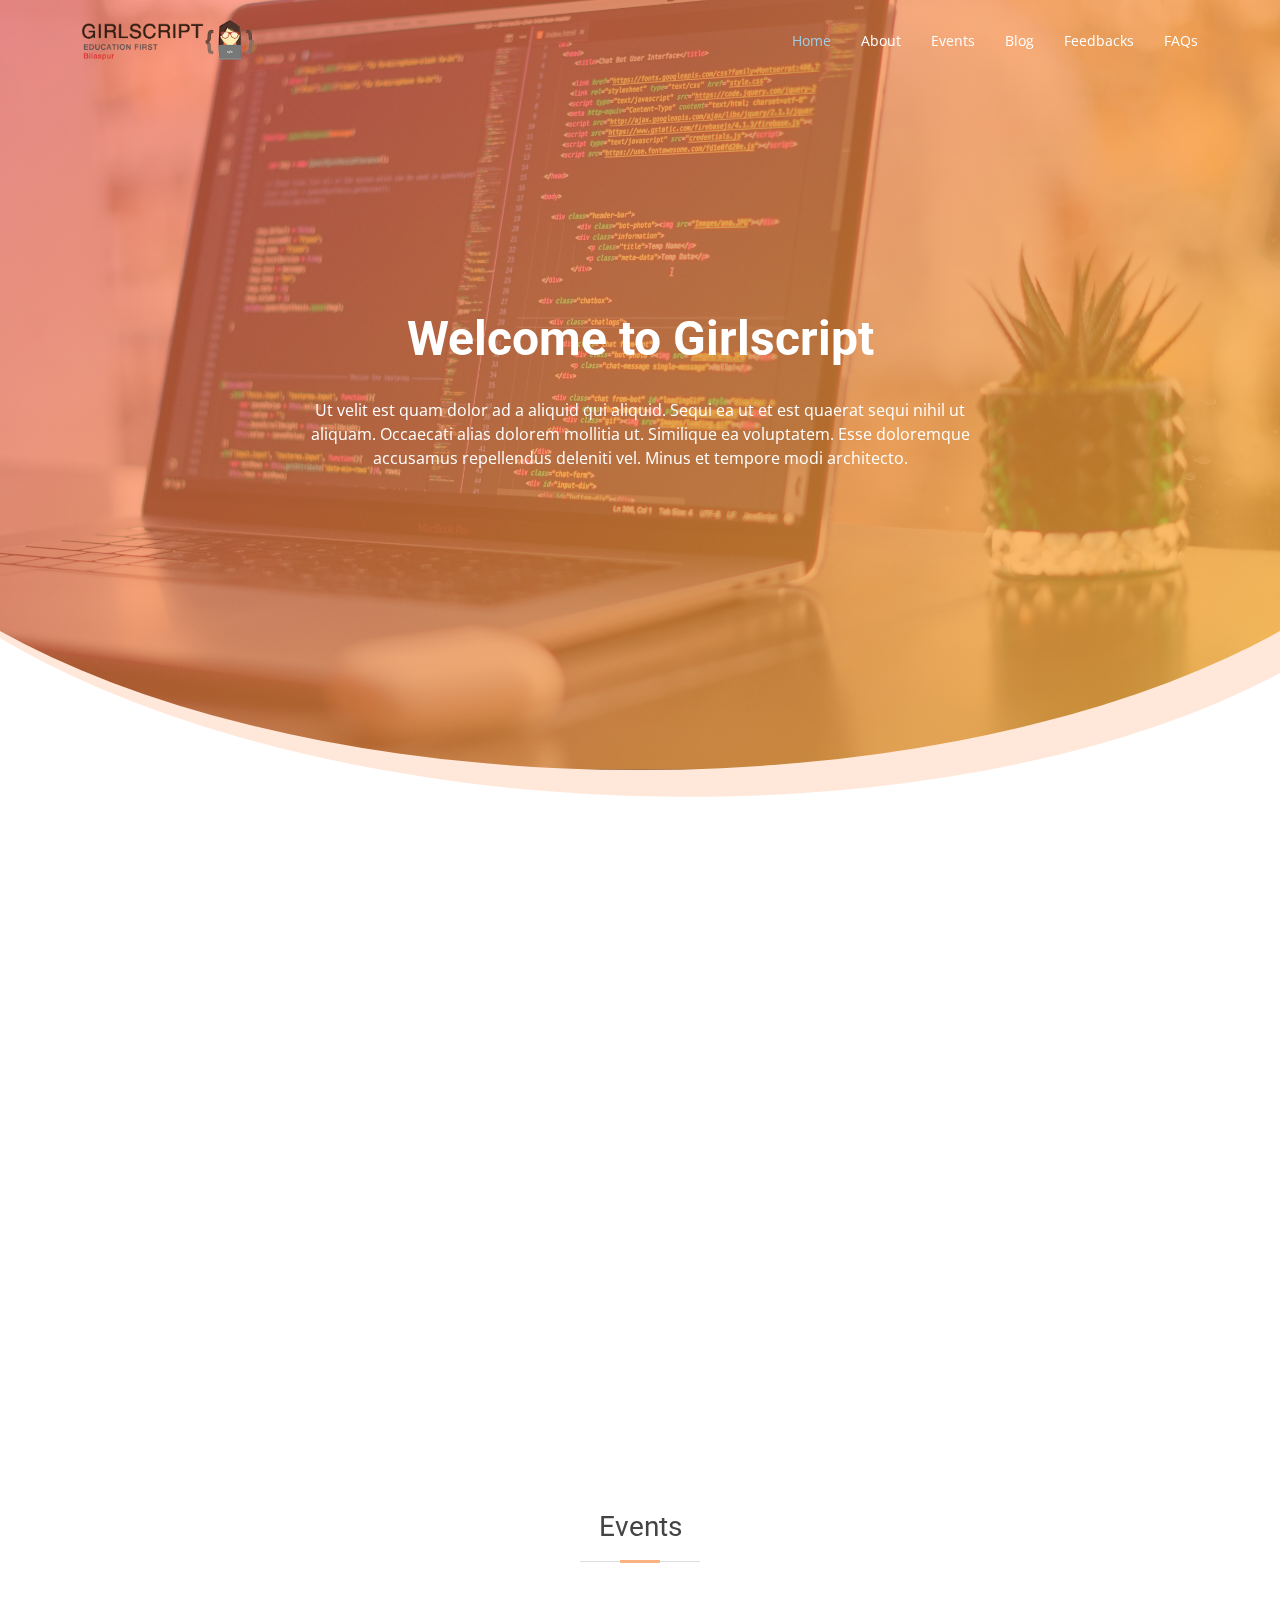
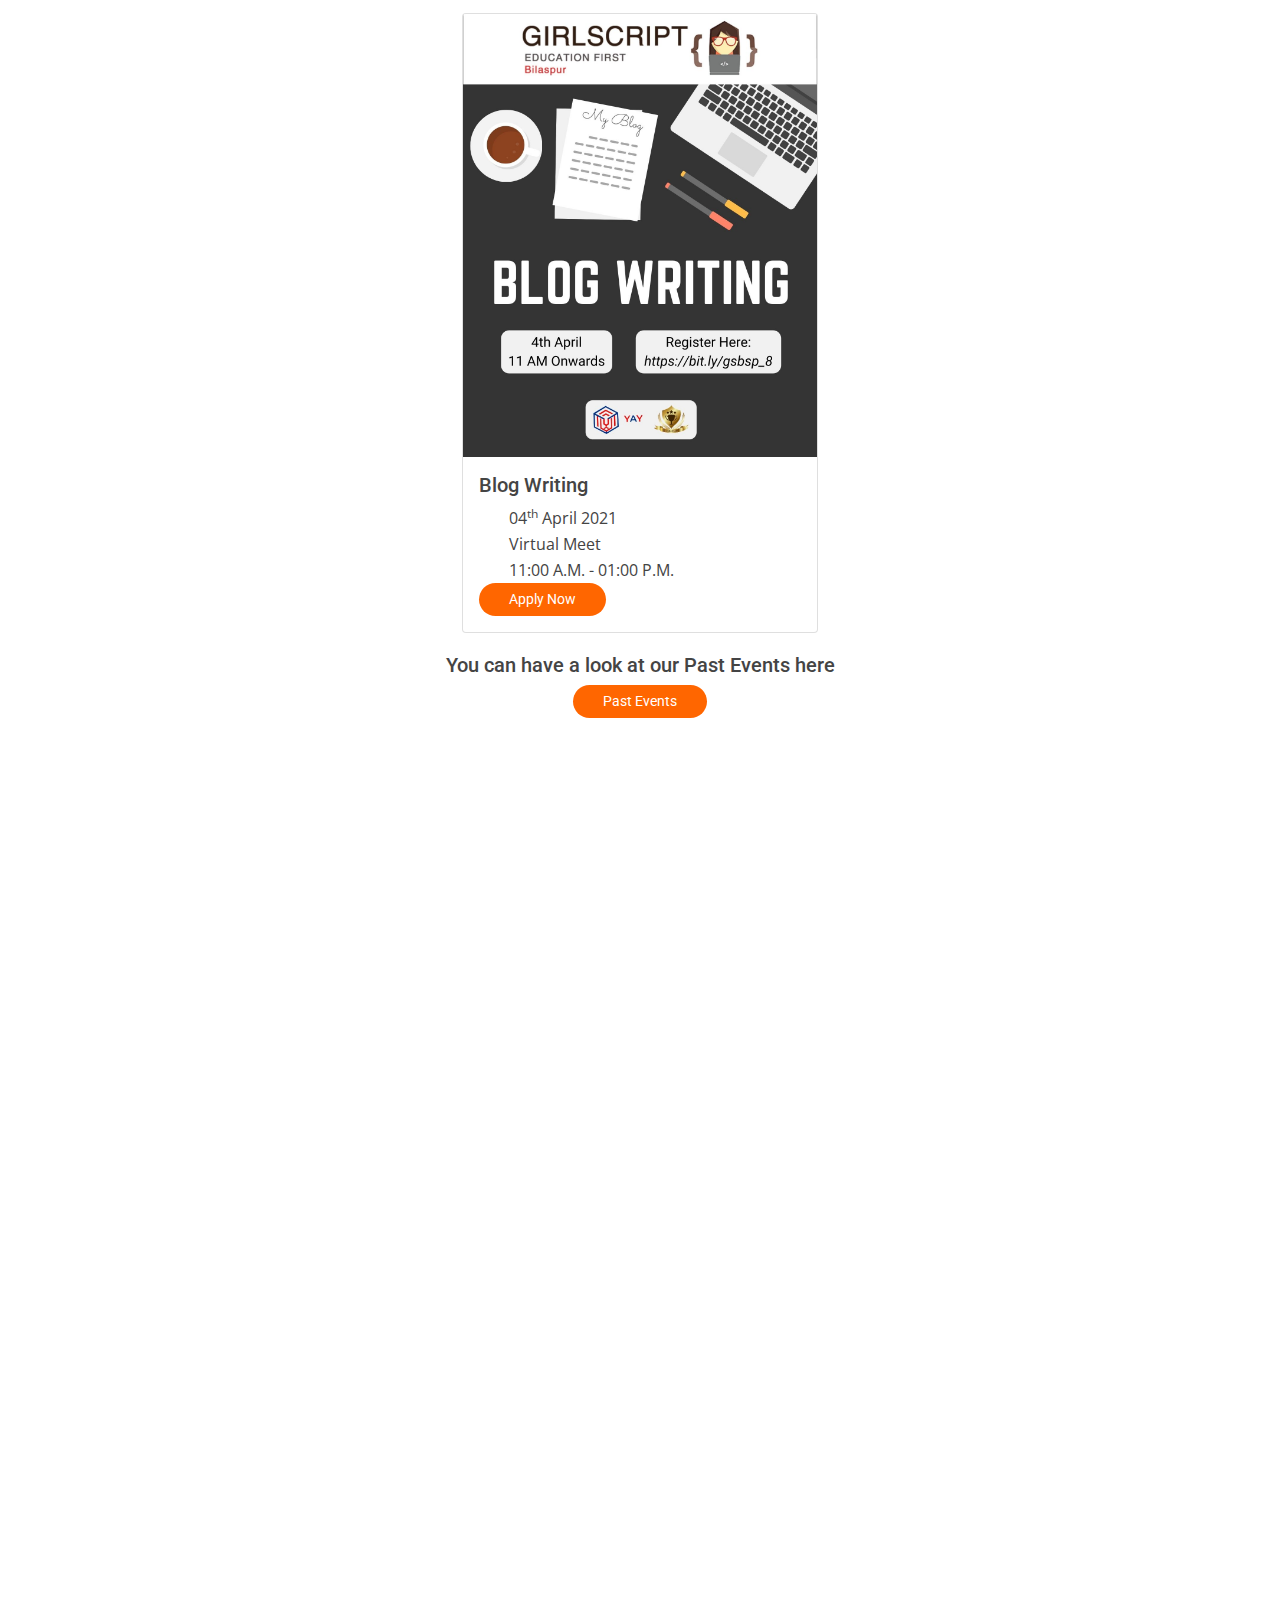
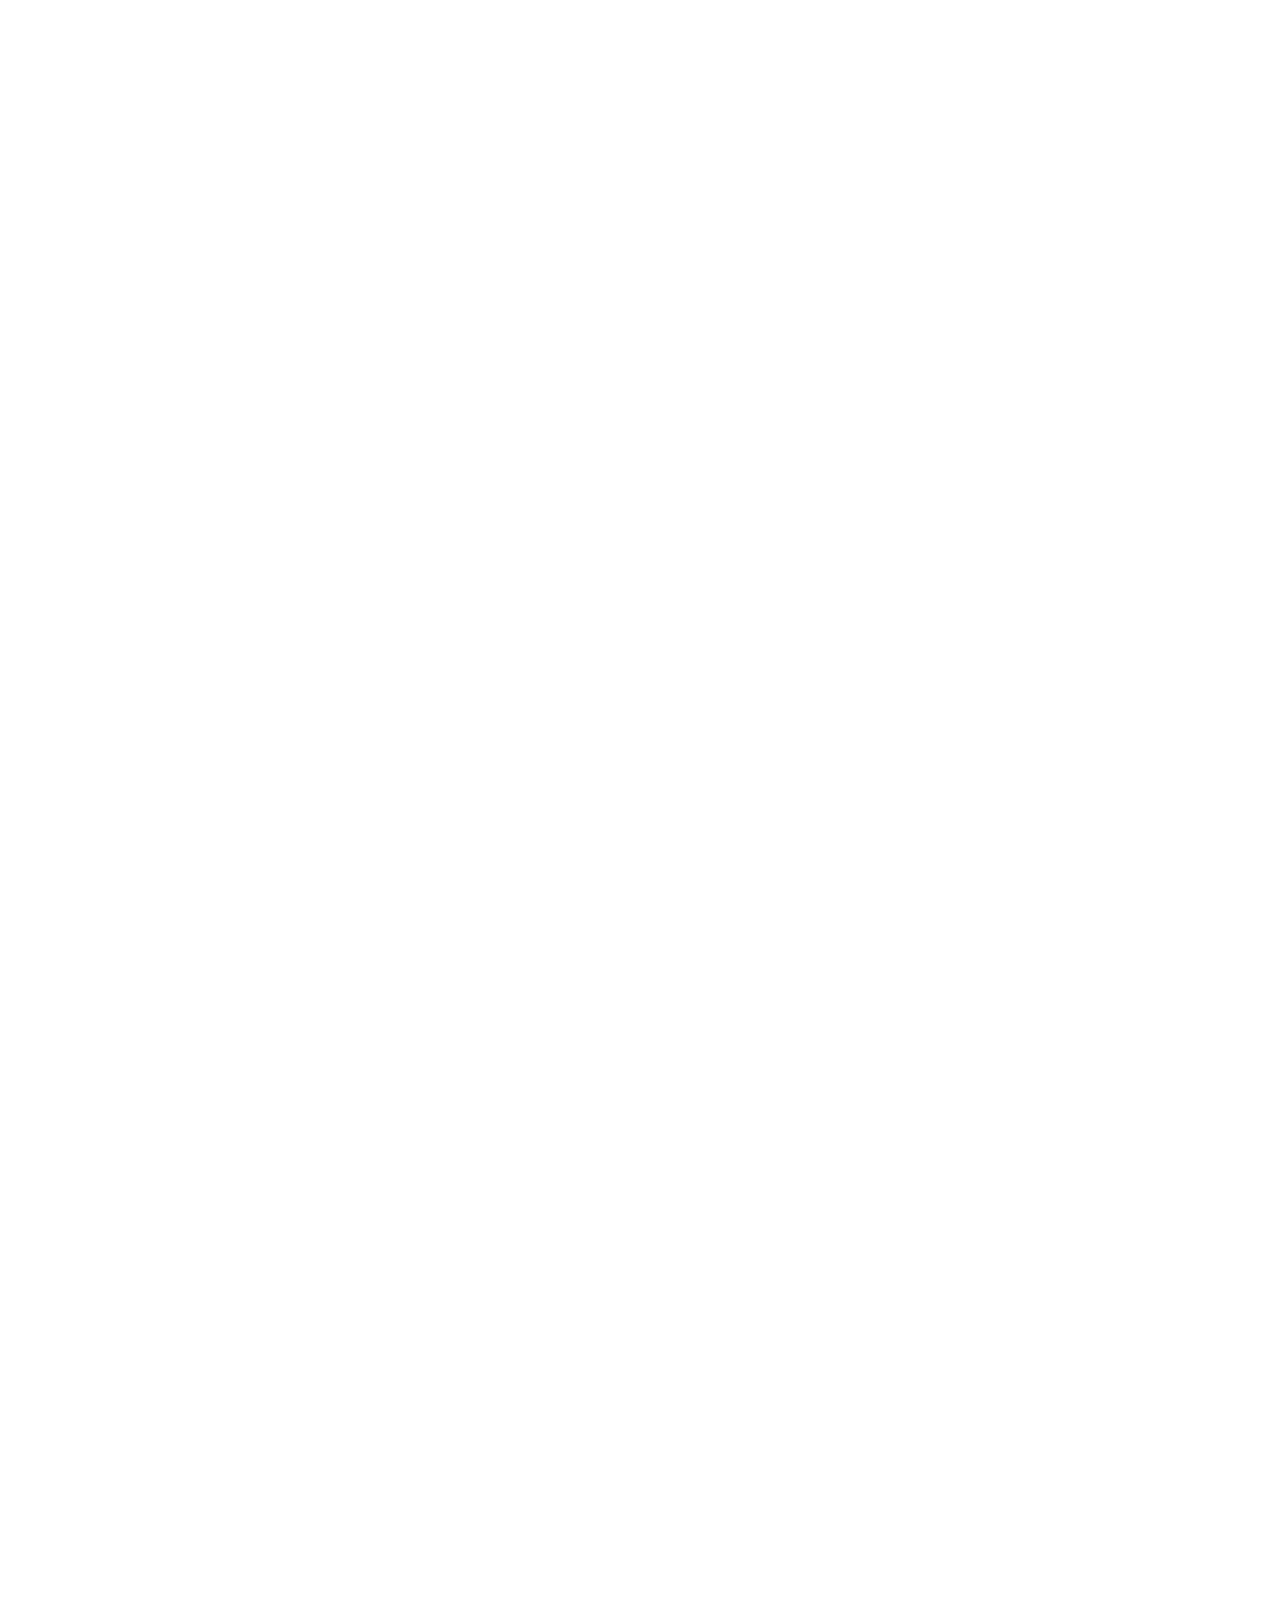
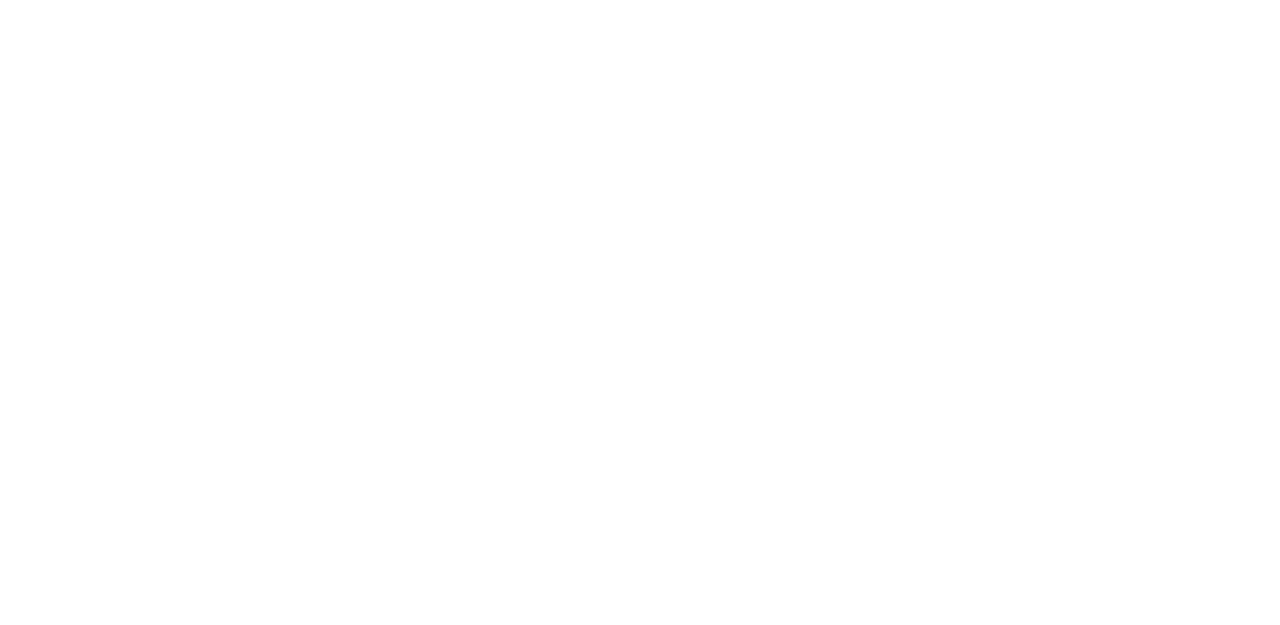
<file: index.html>
<!DOCTYPE html>
<html lang="en">

<head>
  <meta charset="utf-8">
  <meta content="width=device-width, initial-scale=1.0" name="viewport">

  <title>Girlscript - Bilaspur</title>
  <meta content="" name="description">
  <meta content="" name="keywords">



  <!-- Google Fonts -->
  <link href="https://fonts.googleapis.com/css?family=Open+Sans:300,300i,400,400i,600,600i,700,700i|Roboto:300,300i,400,400i,500,500i,700,700i&display=swap" rel="stylesheet">
  <link rel="stylesheet" href="https://pro.fontawesome.com/releases/v5.10.0/css/all.css" integrity="sha384-AYmEC3Yw5cVb3ZcuHtOA93w35dYTsvhLPVnYs9eStHfGJvOvKxVfELGroGkvsg+p" crossorigin="anonymous"/>


  <!-- Vendor CSS Files -->
  <link href="vendor/animate.css/animate.min.css" rel="stylesheet">
  <link href="vendor/aos/aos.css" rel="stylesheet">
  <link href="vendor/bootstrap/css/bootstrap.min.css" rel="stylesheet">
  <link href="vendor/bootstrap-icons/bootstrap-icons.css" rel="stylesheet">
  <link href="vendor/boxicons/css/boxicons.min.css" rel="stylesheet">
  <link href="vendor/glightbox/css/glightbox.min.css" rel="stylesheet">
  <link href="vendor/swiper/swiper-bundle.min.css" rel="stylesheet">
  <link href="vendor/remixicon/remixicon.css" rel="stylesheet">



  <!-- Template Main CSS File -->
  <link href="css/style.css" rel="stylesheet">

  <!-- =======================================================
  * Template Name: Moderna - v4.0.1
  * Template URL: https://bootstrapmade.com/free-bootstrap-template-corporate-moderna/
  * Author: BootstrapMade.com
  * License: https://bootstrapmade.com/license/
  ======================================================== -->
</head>

<body>

  <!-- ======= Header ======= -->
  <header id="header" class="fixed-top d-flex align-items-center header-transparent">
    <div class="container d-flex justify-content-between align-items-center">

      <div class="logo">
        <!--<h1 class="text-light"><a href="index.html"><span>GIRLSCRIPT</span></a></h1>-->
        <!-- Uncomment below if you prefer to use an image logo -->
        <a href="index.html"><img src="img/logo.png" alt="" class="img-fluid"></a>
      </div>

      <nav id="navbar" class="navbar">
        <ul>
          <li><a class="active " href="index.html">Home</a></li>
          <li><a href="#aboutus">About</a></li>
          <li><a href="#events">Events</a></li>
          <li><a href="#blogs">Blog</a></li>
          <li><a href="#feedbacks">Feedbacks</a></li>

          <li><a href="#faqs">FAQs</a></li>
          
        </ul>
        <i class="bi bi-list mobile-nav-toggle"></i>
      </nav><!-- .navbar -->

    </div>
  </header><!-- End Header -->

  <!-- ======= Hero Section ======= -->
  <section id="hero" class="d-flex justify-cntent-center align-items-center">
    <div id="heroCarousel" class="container carousel carousel-fade" data-bs-ride="carousel" data-bs-interval="5000">

      <!-- Slide 1 -->
      <div class="carousel-item active">
        <div class="carousel-container">
          <h2 class="animate__animated animate__fadeInDown">Welcome to <span>Girlscript</span></h2>
          <p class="animate__animated animate__fadeInUp">Ut velit est quam dolor ad a aliquid qui aliquid. Sequi ea ut et est quaerat sequi nihil ut aliquam. Occaecati alias dolorem mollitia ut. Similique ea voluptatem. Esse doloremque accusamus repellendus deleniti vel. Minus et tempore modi architecto.</p>
        </div>
      </div>


    </div>
  </section><!-- End Hero -->

  <main id="main">

        <!-- =======About Us Section ======= -->
        <section class="why-us section-bg" data-aos="fade-up" date-aos-delay="200" id="aboutus">
          <div class="container">
    
            <div class="row">
              <div class="col-lg-6 video-box">
                <img src="img/about.png" class="img-fluid" alt="">
                
              </div>
    
              <div class="col-lg-6 d-flex flex-column justify-content-center p-5">
    
                <div class="icon-box">
                  <div class="icon"><i class="bx bx-error-circle"></i></div>
                  <h4 class="title"><a href="">About Us</a></h4>
                  <p class="description">GirlScript Bilaspur is a chapter of Girlscript India foundation, which is a section-8 non-profit company registered under government of India on the 2nd of June,2017. </p>
                  <p class="description">It is a city organization that is helping technology-challenged people learn and understand tech and its benefits. Some might find that technology is not their cup of tea, but here at Girlscript Bilaspur we believe that technology is by everybody, for everybody. </p>
                  <p class="description">On June 4 GirlScript Bilaspur was established and our chapter leaders got selected </p>

                </div>
    
                
    
              </div>
            </div>
    
          </div>
        </section><!-- EndAbout Us Section -->

        <!-- ======= Events Section ======= -->
        <section id="events" class="section-spacer workshops-section" >
          <div class="container">
            <div class="section-title">
              <h2>Events</h2>
              
            </div>
    
            
              <div class="tab-content">
                  <div class="tab-pane active" id="upcoming" role="tabpanel" aria-labelledby="upcoming">
                      <div class="row">
                        

    
                          <div class="col-md-4 offset-md-4 col-12 ">
                              <div class="card event-card wow fadeInUp">
                                  <img alt="Event one poster" class="card-img-top" src="img/events/p11.jpeg">
                                  <div class="card-body">
                                      <h5 class="card-title">Blog Writing</h5>
    
                                      <table>
                                          <tr>
                                              <td width="15%" class="text-blue"><i class="far fa-calendar-alt"></i></td>
                                              <td>04<sup>th</sup> April 2021</td>
                                          </tr>
                                          <tr>
                                              <td class="text-red"><i class="fas fa-map-marker-alt"></i></td>
                                              <td>Virtual Meet</td>
    
                                          </tr>
                                          <tr>
                                              <td class="text-green"><i class="far fa-clock"></i></td>
                                              <td>11:00 A.M. - 01:00 P.M.</td>
                                          </tr>
                                      </table>
    
                                      <a href="https://bit.ly/gsbsp_8" class="get-started-btn">Apply Now</a>
                                  </div>
                              </div>
                              
                          </div>
    
                      </div>
                      
                  </div>
                  </div>
                  
                  </div>
                  <div class="section-title" style="margin-top: 20px;">
                    <h5>You can have a look at our Past Events here</h5>
                    <a href="past-events.html" class="get-started-btn">Past Events</a>
                  </div>
                  
                  </section>
                  

        <!-- End Events Section -->

            

    <!-- ======= Blogs Section ======= -->
    <section id="blogs" class="more-services" >
      <div class="container">
        <div class="section-title" data-aos="fade-up">
          <h2>Blogs</h2>
        </div>
        <div class="row">
          <div class="col-md-6 d-flex align-items-stretch">
            <div class="card" style='background-image: url("img/more-services-1.jpg");' data-aos="fade-up" data-aos-delay="100">
              <div class="card-body">
                <h5 class="card-title"><a href="">Lobira Duno</a></h5>
                <p class="card-text">Lorem ipsum dolor sit amet, consectetur elit, sed do eiusmod tempor ut labore et dolore magna aliqua.</p>
                <div class="read-more"><a href="inner_blog.html"><i class="bi bi-arrow-right"></i> Read More</a></div>
              </div>
            </div>
          </div>
          <div class="col-md-6 d-flex align-items-stretch mt-4 mt-md-0">
            <div class="card" style='background-image: url("img/more-services-2.jpg");' data-aos="fade-up" data-aos-delay="200">
              <div class="card-body">
                <h5 class="card-title"><a href="">Limere Radses</a></h5>
                <p class="card-text">Sed ut perspiciatis unde omnis iste natus error sit voluptatem doloremque laudantium, totam rem.</p>
                <div class="read-more"><a href="inner_blog.html"><i class="bi bi-arrow-right"></i> Read More</a></div>
              </div>
            </div>

          </div>
          <div class="col-md-6 d-flex align-items-stretch mt-4">
            <div class="card" style='background-image: url("img/more-services-3.jpg");' data-aos="fade-up" data-aos-delay="100">
              <div class="card-body">
                <h5 class="card-title"><a href="">Nive Lodo</a></h5>
                <p class="card-text">Nemo enim ipsam voluptatem quia voluptas sit aut odit aut fugit, sed quia magni dolores.</p>
                <div class="read-more"><a href="inner_blog.html"><i class="bi bi-arrow-right"></i> Read More</a></div>
              </div>
            </div>
          </div>
          <div class="col-md-6 d-flex align-items-stretch mt-4">
            <div class="card" style='background-image: url("img/more-services-4.jpg");' data-aos="fade-up" data-aos-delay="200">
              <div class="card-body">
                <h5 class="card-title"><a href="">Pale Treda</a></h5>
                <p class="card-text">Nostrum eum sed et autem dolorum perspiciatis. Magni porro quisquam laudantium voluptatem.</p>
                <div class="read-more"><a href="inner_blog.html"><i class="bi bi-arrow-right"></i> Read More</a></div>
              </div>
            </div>
          </div>
        </div>

      </div>
    </section><!-- End Blogs Section -->

    <!-- ======= Feedbacks Section ======= -->
    <section id="feedbacks" class="services" >
      <div class="container">

        <div class="section-title" data-aos="fade-up">
          <h2>Feedbacks</h2>
          <p>What are our people have to say about us</p>
        </div>

        <div class="row">
          <div class="col-md-6 col-lg-3 d-flex align-items-stretch mb-5 mb-lg-0">
            <div class="icon-box" data-aos="fade-up" data-aos-delay="100">
              <div class="icon"><i><img src="img/testimonials/testimonials-1.jpg" class="testimonial-img" alt="" style="border-radius: 50%; height: 60px; width: 60px;"></i></div>
              <h4 class="title"><a href="">Lorem Ipsum</a></h4>
              <p class="description">Voluptatum deleniti atque corrupti quos dolores et quas molestias excepturi. Lorem ipsum dolor sit amet consectetur adipisicing elit. Laborum natus sint placeat nihil nisi, eum minima tempore! Et laboriosam voluptatibus voluptatem! Ducimus accusantium quae ex esse! Voluptatem molestiae commodi expedita?</p>
            </div>
          </div>

          <div class="col-md-6 col-lg-3 d-flex align-items-stretch mb-5 mb-lg-0">
            <div class="icon-box" data-aos="fade-up" data-aos-delay="200">
              <div class="icon"><i><img src="img/testimonials/testimonials-1.jpg" class="testimonial-img" alt="" style="border-radius: 50%; height: 60px; width: 60px;"></i></div>
              <h4 class="title"><a href="">Sed ut perspiciatis</a></h4>
              <p class="description">Duis aute irure dolor in reprehenderit in voluptate velit esse cillum dolore Lorem ipsum dolor sit amet, consectetur adipisicing elit. Architecto voluptas eligendi magnam libero accusamus alias dolorum. Provident, esse obcaecati! Necessitatibus dolor ipsa animi, iure non aut itaque. Accusantium, modi tempora.</p>
            </div>
          </div>

          <div class="col-md-6 col-lg-3 d-flex align-items-stretch mb-5 mb-lg-0">
            <div class="icon-box" data-aos="fade-up" data-aos-delay="300">
              <div class="icon"><i><img src="img/testimonials/testimonials-1.jpg" class="testimonial-img" alt="" style="border-radius: 50%; height: 60px; width: 60px;"></i></div>
              <h4 class="title"><a href="">Magni Dolores</a></h4>
              <p class="description">Excepteur sint occaecat cupidatat non proident, sunt in culpa qui officia Lorem ipsum dolor sit, amet consectetur adipisicing elit. Obcaecati odit exercitationem, ipsa nostrum, veniam mollitia quas quidem aliquid aspernatur atque impedit. Eveniet, sunt blanditiis velit odio amet exercitationem hic deleniti!</p>
            </div>
          </div>

          <div class="col-md-6 col-lg-3 d-flex align-items-stretch mb-5 mb-lg-0">
            <div class="icon-box" data-aos="fade-up" data-aos-delay="400">
              <div class="icon"><i><img src="img/testimonials/testimonials-1.jpg" class="testimonial-img" alt="" style="border-radius: 50%; height: 60px; width: 60px;"></i></div>
              <h4 class="title"><a href="">Nemo Enim</a></h4>
              <p class="description">At vero eos et accusamus et iusto odio dignissimos ducimus qui blanditiis Lorem ipsum dolor sit amet consectetur adipisicing elit. Accusantium nulla dignissimos incidunt maxime, est, rerum assumenda iusto beatae unde exercitationem impedit, ipsam natus. Nulla minus, laboriosam voluptates recusandae fugiat explicabo!</p>
            </div>
          </div>

        </div>

      </div>
    </section><!-- End feedbacks Section -->

    <!-- ======= F.A.Q Section ======= -->
    <section id="faqs" class="faq">
      <div class="container">

        <div class="section-title" data-aos="fade-up">
          <h2>Frequently Asked Questions</h2>
        </div>

        <div class="row faq-item d-flex align-items-stretch" data-aos="fade-up" data-aos-delay="100">
          <div class="col-lg-5">
            <i class="ri-question-line"></i>
            <h4>Why is it called Girlscript?</h4>
          </div>
          <div class="col-lg-7">
            <p>
              Girlscript believes in making people and technology work together. This is only possible if everyone has equal participation. But, in the field of technology there are not many girls. Therefore, Girlscript believes in equal participation of females in the field of technology, hence the name Girlscript.
            </p>
          </div>
        </div><!-- End F.A.Q Item-->

        <div class="row faq-item d-flex align-items-stretch" data-aos="fade-up" data-aos-delay="200">
          <div class="col-lg-5">
            <i class="ri-question-line"></i>
            <h4>What is the need of such an organisation in India?</h4>
          </div>
          <div class="col-lg-7">
            <p>
              We need such organizations because programming because programming and coding are not only about certificates and swags. It is about using technology for the betterment of the society.
            </p>
          </div>
        </div><!-- End F.A.Q Item-->

        <div class="row faq-item d-flex align-items-stretch" data-aos="fade-up" data-aos-delay="300">
          <div class="col-lg-5">
            <i class="ri-question-line"></i>
            <h4>Is Girlscript only for girls?</h4>
          </div>
          <div class="col-lg-7">
            <p>
              NO. We do have certain reservations for girls but its not entirely for girls.
            </p>
          </div>
        </div><!-- End F.A.Q Item-->

        <div class="row faq-item d-flex align-items-stretch" data-aos="fade-up" data-aos-delay="400">
          <div class="col-lg-5">
            <i class="ri-question-line"></i>
            <h4>Who should I contact in case of support?</h4>
          </div>
          <div class="col-lg-7">
            <p>
              Lorem ipsum dolor sit amet, consectetur adipisicing elit. Vel ad laborum expedita. Nostrum iure atque enim quisquam minima distinctio omnis, consequatur aliquam suscipit, quidem, esse aspernatur! Libero, excepturi animi repellendus porro impedit nihil in doloremque a quaerat enim voluptatum, perspiciatis, quas dignissimos maxime ut cum reiciendis eius dolorum voluptatem aliquam!
            </p>
          </div>
        </div><!-- End F.A.Q Item-->

        

      </div>
    </section><!-- End F.A.Q Section -->


  </main><!-- End #main -->

  <!-- ======= Footer ======= -->
  <footer id="footer" data-aos="fade-up" data-aos-easing="ease-in-out" data-aos-duration="500">



    <div class="footer-top">
      <div class="container">
        <div class="row">

          <div class="col-lg-3 col-md-6 footer-links">
            <h4>Useful Links</h4>
            <ul>
              <li><i class="bx bx-chevron-right"></i> <a href="#index.html">Home</a></li>
              <li><i class="bx bx-chevron-right"></i> <a href="#aboutus">About us</a></li>
              <li><i class="bx bx-chevron-right"></i> <a href="#events">Events</a></li>

              <li><i class="bx bx-chevron-right"></i> <a href="#blogs">Blogs</a></li>
              <li><i class="bx bx-chevron-right"></i> <a href="#feedbacks">Feedbacks</a></li>
            </ul>
          </div>

         

          <div class="col-lg-3 col-md-6 footer-contact">
            <h4>Contact Us</h4>
            <p>
              <strong>Email:</strong> girlscriptbilaspur@gmail.com<br>
            </p>

          </div>

          <div class="col-lg-3 col-md-6 footer-info">
            <h3>About Girlscript</h3>
            <p>It is a city organization that is helping technology-challenged people learn and understand tech and its benefits.</p>
            <div class="social-links mt-3">
              <a href="https://twitter.com/gs_bsp" class="twitter"><i class="bx bxl-twitter"></i></a>
              <a href="https://www.instagram.com/girlscript_bsp/" class="instagram"><i class="bx bxl-instagram"></i></a>
              <a href="https://www.linkedin.com/in/girlscript-bilaspur-5957431ab/" class="linkedin"><i class="bx bxl-linkedin"></i></a>
            </div>
          </div>

        </div>
      </div>
    </div>

    
  </footer><!-- End Footer -->

  <a href="#" class="back-to-top d-flex align-items-center justify-content-center"><i class="bi bi-arrow-up-short"></i></a>

  <!-- Vendor JS Files -->
  <script src="vendor/aos/aos.js"></script>
  <script src="vendor/bootstrap/js/bootstrap.bundle.min.js"></script>
  <script src="vendor/glightbox/js/glightbox.min.js"></script>
  <script src="vendor/isotope-layout/isotope.pkgd.min.js"></script>
  <script src="vendor/php-email-form/validate.js"></script>
  <script src="vendor/purecounter/purecounter.js"></script>
  <script src="vendor/swiper/swiper-bundle.min.js"></script>
  <script src="vendor/waypoints/noframework.waypoints.js"></script>

  <!-- Template Main JS File -->
  <script src="js/main.js"></script>

</body>

</html>
</file>
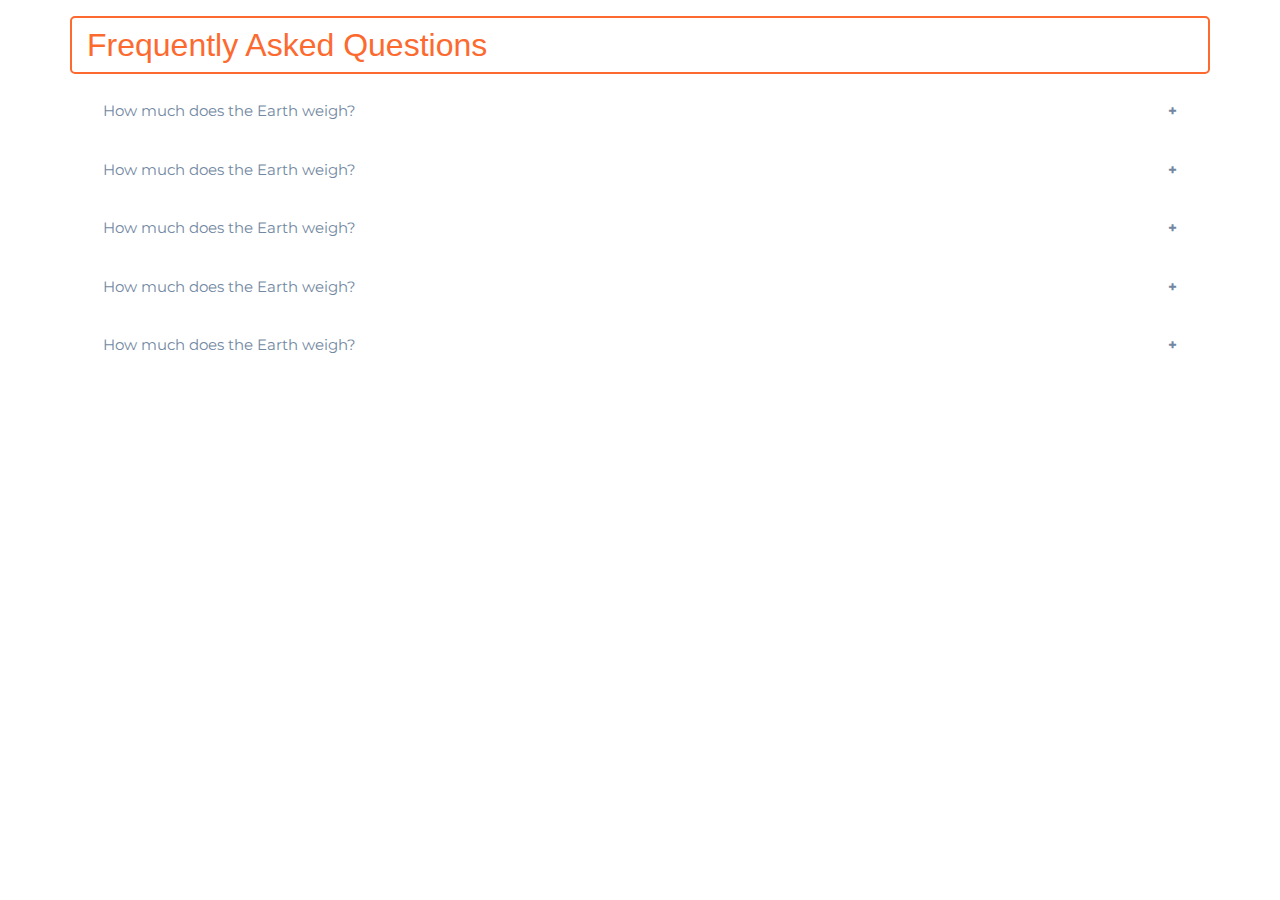
<file: faq.html>
<!DOCTYPE html>
<html>
<head>
<meta name="viewport" content="width=device-width, initial-scale=1">
<link rel="stylesheet" type="text/css" href="./css/faq.css">
<link rel="stylesheet" href="https://stackpath.bootstrapcdn.com/bootstrap/4.5.2/css/bootstrap.min.css">
<link href="https://fonts.googleapis.com/css2?family=Montserrat:wght@300&display=swap" rel="stylesheet">
<link href="https://fonts.googleapis.com/css2?family=Varela+Round&display=swap" rel="stylesheet">
</head>
<body>

<div class="container">
  <div class="row">
     <div class="col-12 pt-2 mt-3 round">

      <h2 style="color: #fc6a30">Frequently Asked Questions</h2>
    </div>
     <div class="col-12 pt-2">

       <button class="accordion">How much does the Earth weigh?</button>
       <div class="panel">
         <p>Lorem ipsum dolor sit amet, consectetur adipisicing elit, sed do eiusmod tempor incididunt ut labore et dolore magna aliqua. Ut enim ad minim veniam, quis nostrud exercitation ullamco laboris nisi ut aliquip ex ea commodo consequat.</p>
       </div>

        <button class="accordion">How much does the Earth weigh?</button>
        <div class="panel">
            <p>Lorem ipsum dolor sit amet, consectetur adipisicing elit, sed do eiusmod tempor incididunt ut labore et dolore magna aliqua. Ut enim ad minim veniam, quis nostrud exercitation ullamco laboris nisi ut aliquip ex ea commodo consequat.</p>
        </div>

         <button class="accordion">How much does the Earth weigh?</button>
        <div class="panel">
            <p>Lorem ipsum dolor sit amet, consectetur adipisicing elit, sed do eiusmod tempor incididunt ut labore et dolore magna aliqua. Ut enim ad minim veniam, quis nostrud exercitation ullamco laboris nisi ut aliquip ex ea commodo consequat.</p>
        </div>
         <button class="accordion">How much does the Earth weigh?</button>
        <div class="panel">
            <p>Lorem ipsum dolor sit amet, consectetur adipisicing elit, sed do eiusmod tempor incididunt ut labore et dolore magna aliqua. Ut enim ad minim veniam, quis nostrud exercitation ullamco laboris nisi ut aliquip ex ea commodo consequat.</p>
        </div>
         <button class="accordion">How much does the Earth weigh?</button>
        <div class="panel">
            <p>Lorem ipsum dolor sit amet, consectetur adipisicing elit, sed do eiusmod tempor incididunt ut labore et dolore magna aliqua. Ut enim ad minim veniam, quis nostrud exercitation ullamco laboris nisi ut aliquip ex ea commodo consequat.</p>
        </div>

    </div>
  </div>
</div>

<script src="./js/faq.js">
</script>

</body>
</html>
</file>
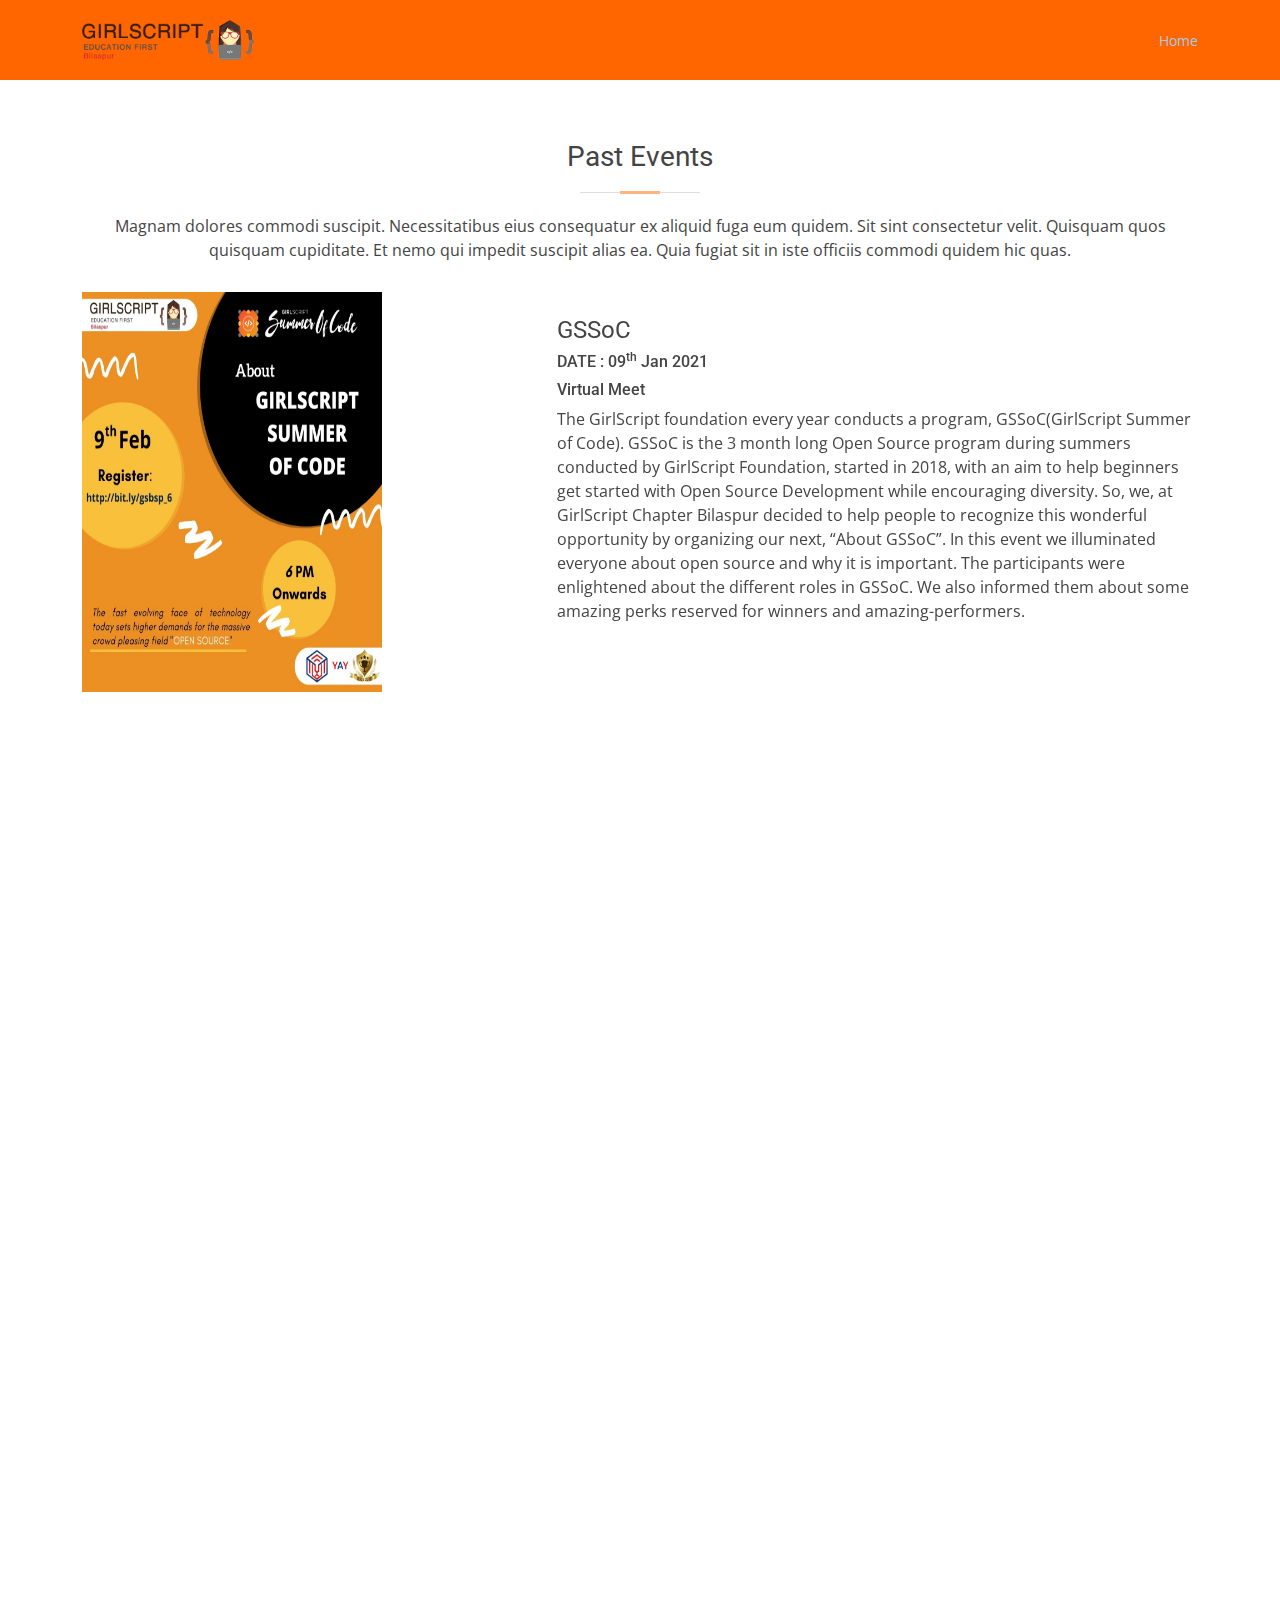
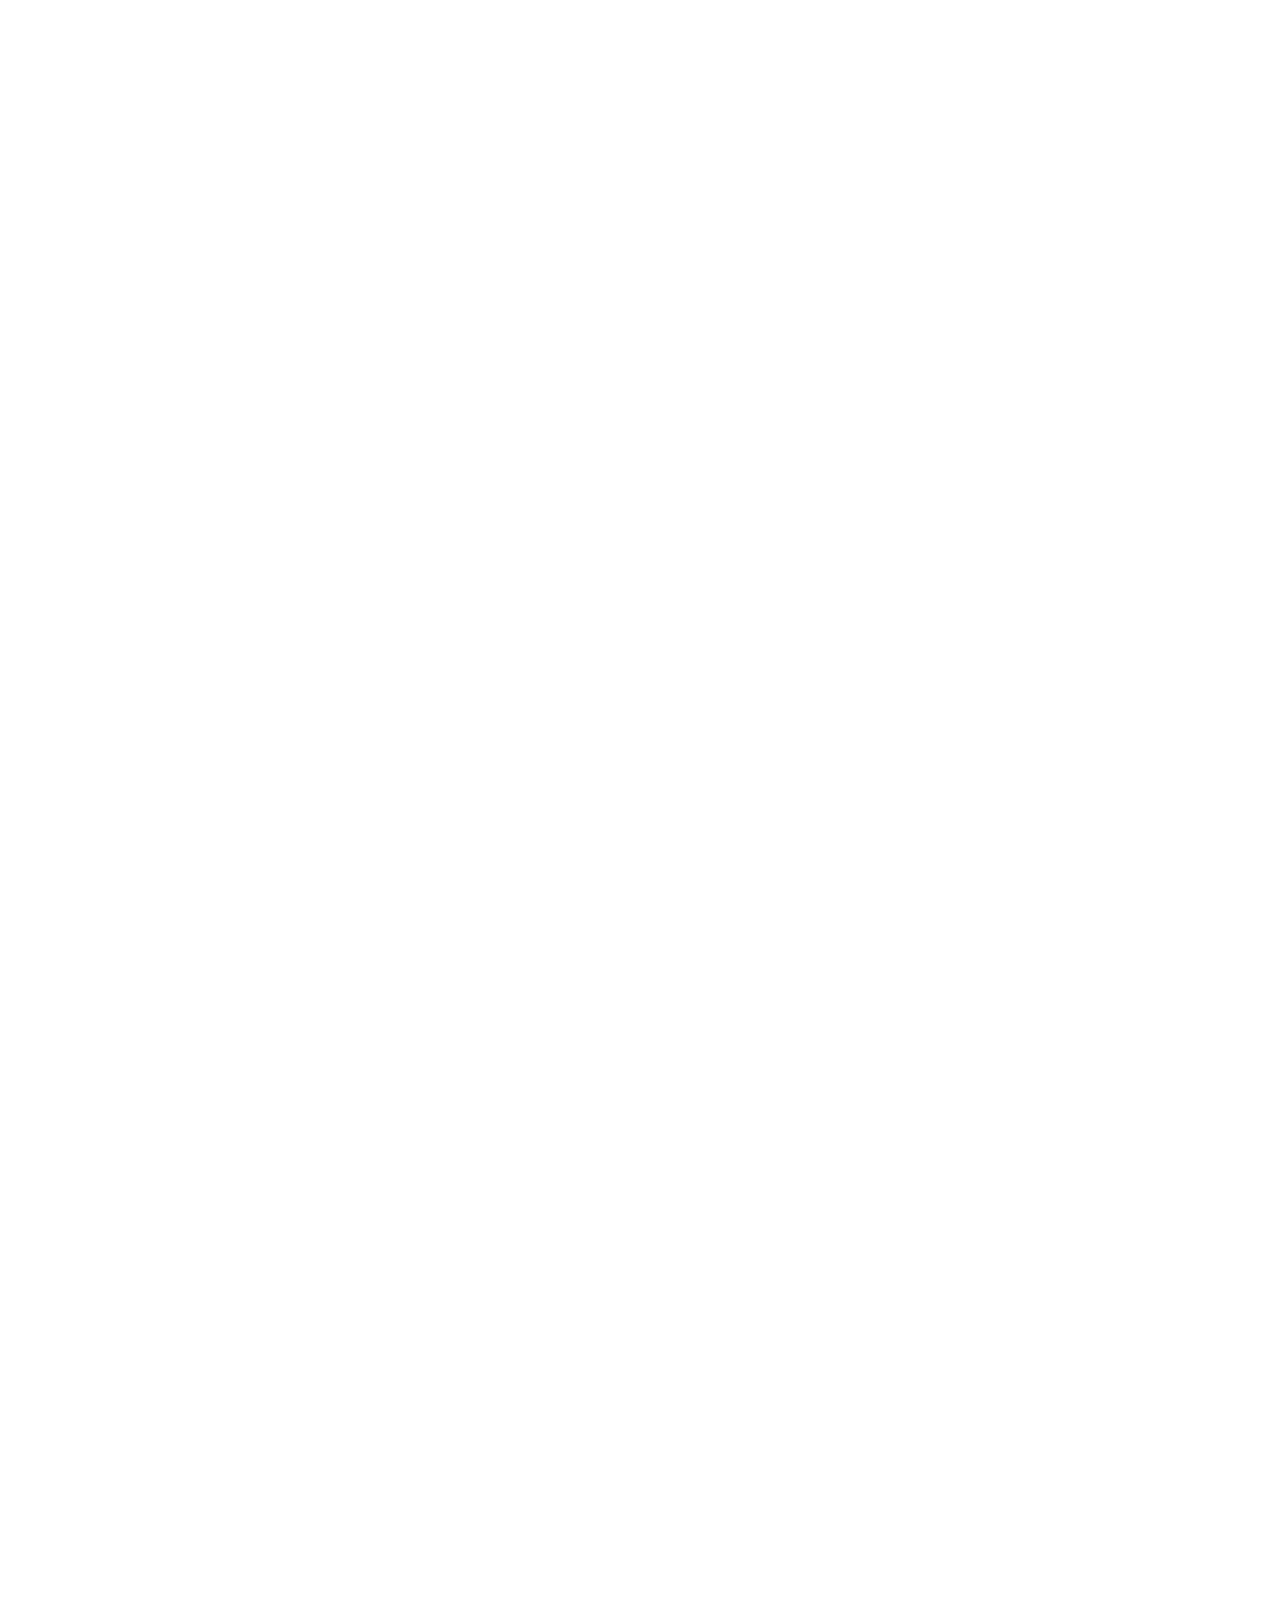
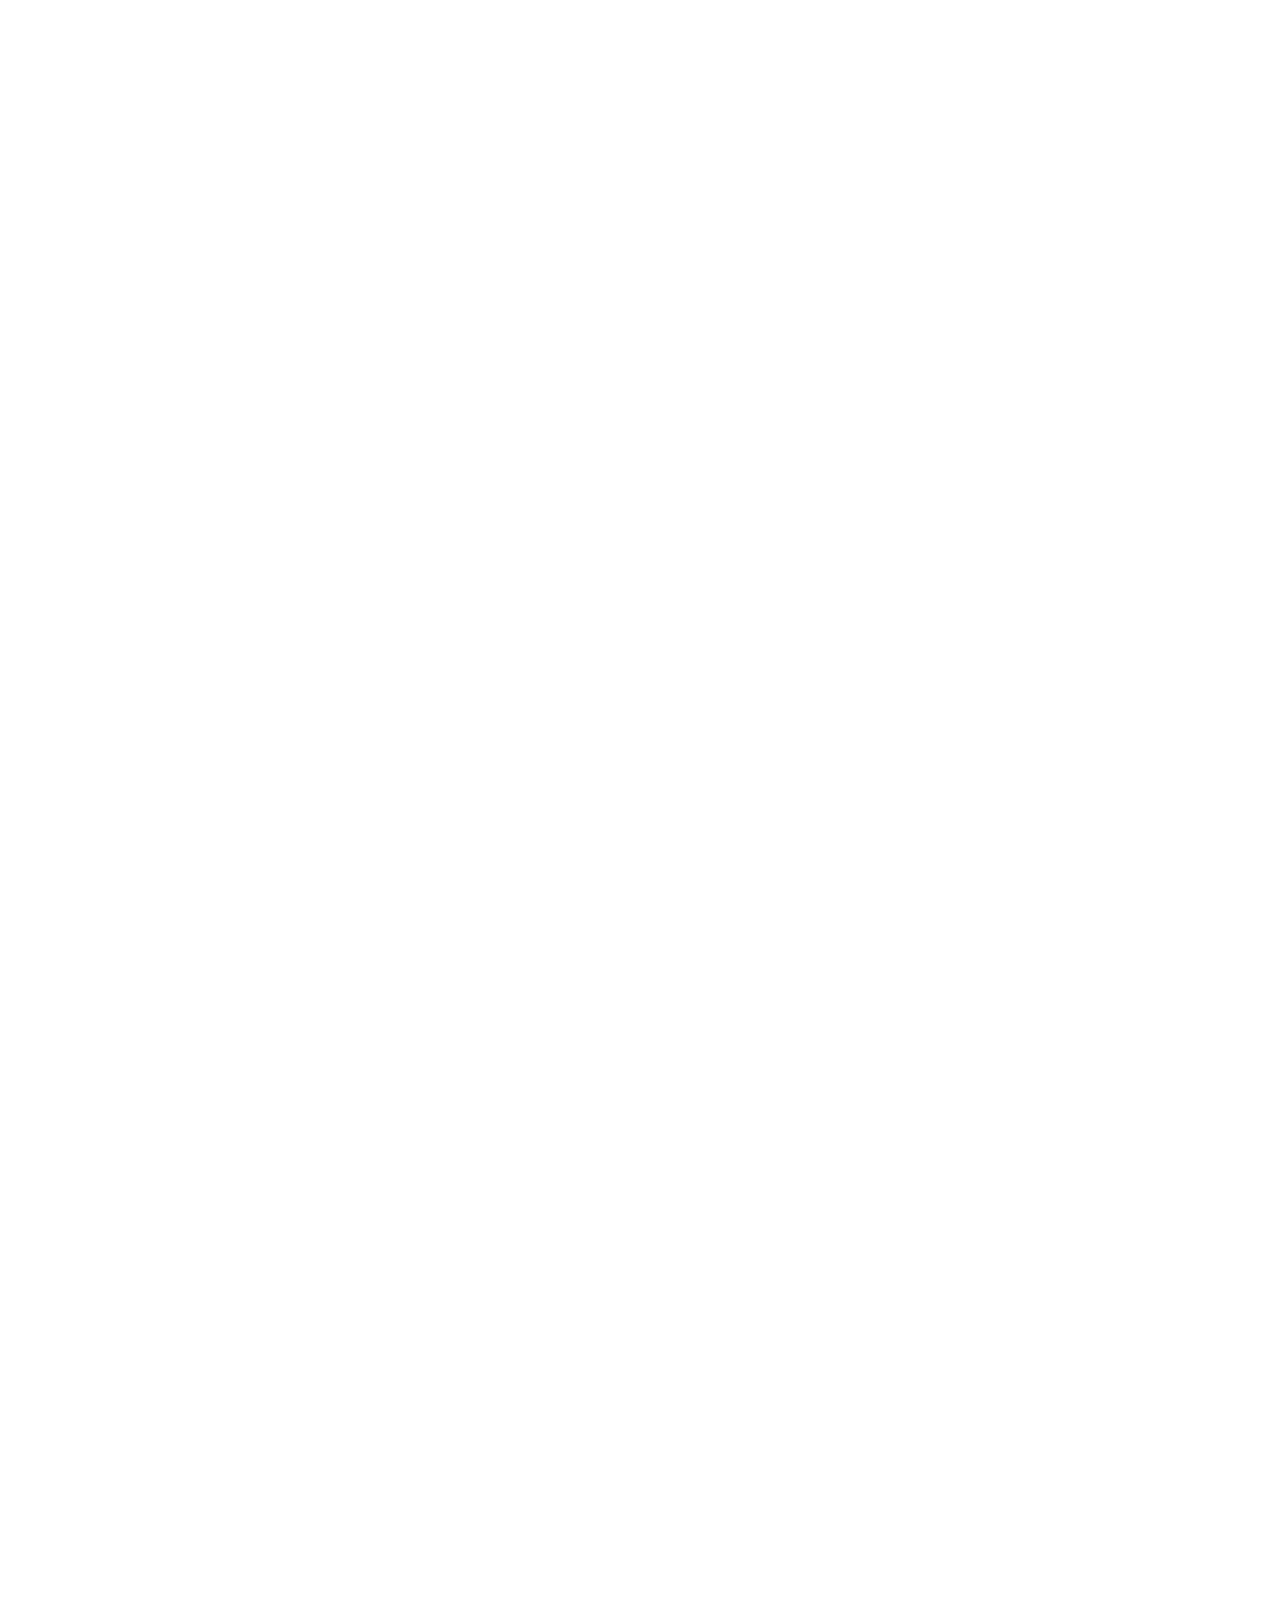
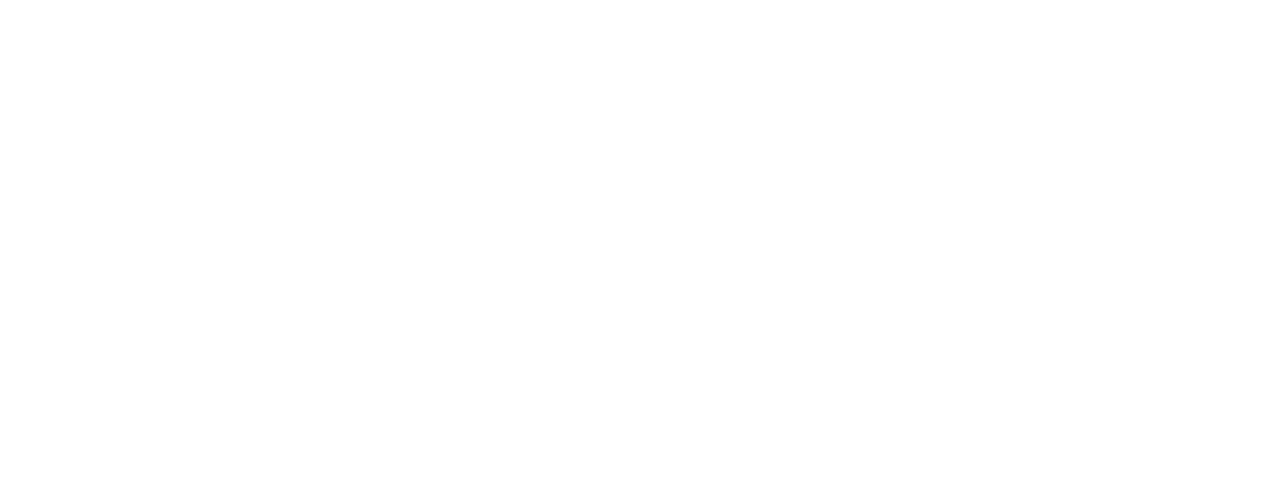
<file: past-events.html>
<!DOCTYPE html>
<html lang="en">

<head>
  <meta charset="utf-8">
  <meta content="width=device-width, initial-scale=1.0" name="viewport">


  <meta content="" name="description">
  <meta content="" name="keywords">


  <!-- Google Fonts -->
  <link href="https://fonts.googleapis.com/css?family=Open+Sans:300,300i,400,400i,600,600i,700,700i|Roboto:300,300i,400,400i,500,500i,700,700i&display=swap" rel="stylesheet">

  <!-- Vendor CSS Files -->
  <link href="vendor/animate.css/animate.min.css" rel="stylesheet">
  <link href="vendor/aos/aos.css" rel="stylesheet">
  <link href="vendor/bootstrap/css/bootstrap.min.css" rel="stylesheet">
  <link href="vendor/bootstrap-icons/bootstrap-icons.css" rel="stylesheet">
  <link href="vendor/boxicons/css/boxicons.min.css" rel="stylesheet">
  <link href="vendor/glightbox/css/glightbox.min.css" rel="stylesheet">
  <link href="vendor/swiper/swiper-bundle.min.css" rel="stylesheet">

  <!-- Template Main CSS File -->
  <link href="css/style.css" rel="stylesheet">

  <!-- =======================================================
  * Template Name: Moderna - v4.0.1
  * Template URL: https://bootstrapmade.com/free-bootstrap-template-corporate-moderna/
  * Author: BootstrapMade.com
  * License: https://bootstrapmade.com/license/
  ======================================================== -->
</head>

<body>

  <!-- ======= Header ======= -->
  <header id="header" class="fixed-top d-flex align-items-center ">
    <div class="container d-flex justify-content-between align-items-center">

      <div class="logo">
        <!--<h1 class="text-light"><a href="index.html"><span>GIRLSCRIPT</span></a></h1>-->
        <!-- Uncomment below if you prefer to use an image logo -->
        <a href="index.html"><img src="img/logo.png" alt="" class="img-fluid"></a>
      </div>

      <nav id="navbar" class="navbar">
        <ul>
          <li><a class="active " href="index.html">Home</a></li>
          
        </ul>
        <i class="bi bi-list mobile-nav-toggle"></i>
      </nav><!-- .navbar -->

    </div>
  </header><!-- End Header -->

  <main id="main">

     <!-- ======= Features Section ======= -->
     <section class="features">
      <div class="container">

        <div class="section-title">
          <h2>Past Events</h2>
          <p>Magnam dolores commodi suscipit. Necessitatibus eius consequatur ex aliquid fuga eum quidem. Sit sint consectetur velit. Quisquam quos quisquam cupiditate. Et nemo qui impedit suscipit alias ea. Quia fugiat sit in iste officiis commodi quidem hic quas.</p>
        </div>

        <div class="row" data-aos="fade-up">
          <div class="col-md-5">
            <img src="img/events/p1.jpeg" height="400px" width="300px" alt="">
          </div>
          <div class="col-md-7 pt-4">
            <h3>GSSoC</h3>
            <h6>DATE : 09<sup>th</sup> Jan 2021</h6>
                                      <h6>Virtual Meet</h6>
                                      <p>The GirlScript foundation every year conducts a program, GSSoC(GirlScript Summer of Code).
                                        GSSoC is the 3 month long Open Source program during summers conducted by GirlScript Foundation, started in 2018, with an aim to help beginners get started with Open Source Development while encouraging diversity. So, we, at GirlScript Chapter Bilaspur decided to help people to recognize this wonderful opportunity by organizing our next, “About GSSoC”. In this event we illuminated everyone about open source and why it is important. The participants were  enlightened about the different roles in GSSoC. We also informed them about some amazing perks reserved for winners and amazing-performers.
                                        
</p>
            
          </div>
        </div>

        <div class="row" data-aos="fade-up">
          <div class="col-md-5 order-1 order-md-2">
            <img src="img/events/p2.jpeg" height="400px" width="300px" alt="">
          </div>
          <div class="col-md-7 pt-5 order-2 order-md-1">
            <h3>Debug the Code</h3>
            <h6>DATE : 22<sup>nd</sup> Jan 2021</h6>
                                      <h6>Virtual Meet</h6>
                                      <p>Debug the code was a group competition who are into coding. This competition was quite different and interesting as the groups and teams were created on the spot i.e. all the participants were divided into teams of 4. 
                                        Each group was having an errorful code with maximum 10 edits. The participants need to debug the issue in the code within a limited period of time. 
                                        </p>
          </div>
        </div>

        <div class="row" data-aos="fade-up">
          <div class="col-md-5">
            <img src="img/events/p3.jpeg" height="400px" width="300px" alt="">
          </div>
          <div class="col-md-7 pt-5">
            <h3>Getting Digital</h3>
            <h6>DATE : 09<sup>th</sup> Jan 2021</h6>
                                      <h6>Virtual Meet</h6>
                                      <p>Getting digital was a dumbfounding session. This session was important for all the people as getting digital was based on the bare-bones of this pandemic situation. This was a 2 days event. 
First Day: Discussed about Canva and some online education platforms.
Second day: How to make life easier using google products and e-banking.
</p>
          </div>
        </div>

        <div class="row" data-aos="fade-up">
          <div class="col-md-5 order-1 order-md-2">
            <img src="img/events/p4.jpeg" height="400px" width="300px" alt="">
          </div>
          <div class="col-md-7 pt-5 order-2 order-md-1">
            <h3>Quas et necessitatibus eaque impedit ipsum animi consequatur incidunt in</h3>
            <h6>DATE : 22<sup>nd</sup> Jan 2021</h6>
                                          <h6>Virtual Meet</h6>
                                          <p>Nowadays to pursue a career in the technical field it is really important to know basic computer programming. So, to make beginners aware of programming we organized a 3 days webinar on Python. In these 3 days we started with the fundamentals of python and went all the way to the proficient level. This dynamic webinar upon python was a huge hit.</p>
          </div>
        </div>


        <div class="row" data-aos="fade-up">
            <div class="col-md-5">
              <img src="img/events/p5.jpeg" height="400px" width="300px" alt="">
            </div>
            <div class="col-md-7 pt-4">
              <h3>Soulful</h3>
              <h6>DATE : 09<sup>th</sup> Jan 2021</h6>
                                          <h6>Virtual Meet</h6>
                                          <p>As you all know, If you are mentally fit, then your work will become an idiot-proof to you.😎 
                                            As per the present scenario, Mental Stability and Good Mental Health are the top most need of an individual .🌸 So, for raising awareness about such important aspects, we had conducted a webinar, Soulful. This event was in collaboration with Huesofthemind.</p>
              
            </div>
          </div>
  
          <div class="row" data-aos="fade-up">
            <div class="col-md-5 order-1 order-md-2">
              <img src="img/events/p2.jpeg" height="400px" width="300px" alt="">
            </div>
            <div class="col-md-7 pt-5 order-2 order-md-1">
              <h3>Debug the Code</h3>
              <h6>DATE : 22<sup>nd</sup> Jan 2021</h6>
                                        <h6>Virtual Meet</h6>
                                        <p>Debug the code was a group competition who are into coding. This competition was quite different and interesting as the groups and teams were created on the spot i.e. all the participants were divided into teams of 4. 
                                          Each group was having an errorful code with maximum 10 edits. The participants need to debug the issue in the code within a limited period of time. 
                                          </p>
            </div>
          </div>
  
          <div class="row" data-aos="fade-up">
            <div class="col-md-5">
              <img src="img/events/p7.jpeg" height="400px" width="300px" alt="">
            </div>
            <div class="col-md-7 pt-5">
              <h3>The Writing Cascade</h3>
              <h6>DATE : 13<sup>th</sup> Dec 2020</h6>
                                          <h6>Virtual Meet</h6>
                                          <p>Writing Cascade was a 2 days webinar upon writing skills. In these 2 days we talked about both the writing forms Technical writing form and Non-Technical writing form. With this our team also informed the participants about the career opportunities in this field.</p>
            </div>
          </div>
  
          <div class="row" data-aos="fade-up">
            <div class="col-md-5 order-1 order-md-2">
              <img src="img/events/p6.jpeg" height="400px" width="300px" alt="">
            </div>
            <div class="col-md-7 pt-5 order-2 order-md-1">
              <h3>Roadmap for Machine Learning</h3>
              <h6>DATE : 11<sup>th</sup> Oct 2020</h6>
                                          <h6>Virtual Meet</h6>
                                          <p>Google says “Machine learning is the future”, and the future of machine learning is going to be very bright. So, to suffuse everyone with the importance of Machine learning we conducted an event, Roadmap for ML. In this webinar we briefed all the basic and required points about machine learning.</p>
            </div>
          </div>
          <div class="row" data-aos="fade-up">
            <div class="col-md-5">
              <img src="img/events/p8.jpeg"  height="400px" width="300px" alt="">
            </div>
            <div class="col-md-7 pt-5">
              <h3>Profile Building</h3>
              <h6>DATE : 5<sup>th</sup> Oct 2020</h6>
                                          <h6>Virtual Meet</h6>
                                          <p>Profile Building was a 2 days webinar. The event was for all those individuals who want their chosen jobs and education destiny. So, to increase the chances of individuals to earn their goals we decided to inform people about Profile Building.
                                            First day: Getting started with C.V., Resume  and Portfolio.
                                            Second day: Briefing cover letter, GitHub and LinkedIn optimization.
                                            </p>
            </div>
          </div>
  
          <div class="row" data-aos="fade-up">
            <div class="col-md-5 order-1 order-md-2">
              <img src="img/events/p6.jpeg" height="400px" width="300px" alt="">
            </div>
            <div class="col-md-7 pt-5 order-2 order-md-1">
              <h3>Hackathon</h3>
              <h6>DATE : 20<sup>th</sup> Sep 2020</h6>
                                          <h6>Virtual Event</h6>
                                          <p>Hackathon(Front-End Technologies for beginners) was the first event of GirlScript Chapter Bilaspur. This was a 8 days long Hackathon where participants had to pick up 1 out of 3 themes and then create a website according to the problem statements given. The 3 themes were Made in India Product Landing Page, Memes Page and Bakery or Restaurant Page. This hackathon was completely beginner friendly.</p>
            </div>
          </div>


      </div>
    </section><!-- End Features Section -->

  <a href="#" class="back-to-top d-flex align-items-center justify-content-center"><i class="bi bi-arrow-up-short"></i></a>

  <!-- Vendor JS Files -->
  <script src="vendor/aos/aos.js"></script>
  <script src="vendor/bootstrap/js/bootstrap.bundle.min.js"></script>
  <script src="vendor/glightbox/js/glightbox.min.js"></script>
  <script src="vendor/isotope-layout/isotope.pkgd.min.js"></script>
  <script src="vendor/php-email-form/validate.js"></script>
  <script src="vendor/purecounter/purecounter.js"></script>
  <script src="vendor/swiper/swiper-bundle.min.js"></script>
  <script src="vendor/waypoints/noframework.waypoints.js"></script>

  <!-- Template Main JS File -->
  <script src="js/main.js"></script>

</body>

</html>
</file>
<file: css/faq.css>
html { height: 100% }

hr { width: 400px;
   border-top: 1px solid #f8f8f8 ;
   border-bottom: 1px solid rgba(0,0,0,0.2) ;
   max-width: 90%; }

   .navbar {
    padding-top: 0 ;
    padding-bottom: 0 ;
    min-height: 60px;
 }

 body{
  background:  #ebedee;
 }

 nav a:hover {
    
  background: pink;
}




.round {
  border: 2px solid  #fc6a30;
  border-radius: 5px;
}
.accordion {
  background-color: #fff ;
  color: #7288a2;
  cursor: pointer;
  padding: 18px;
  width: 100%;
  border: none;
  text-align: left;
  outline: none;
  font-size: 15px;
  transition: 0.4s;
  font-family: 'Montserrat', sans-serif;
}

.active, .accordion:hover {
  color: #fc6a30;
}

.accordion:after {
  content: '\002B';
  color: #7288a2;
  font-weight: bold;
  float: right;
  margin-left: 5px;
}

.active:after {
  content: "\2212";
}

.panel {
  padding: 0 18px;
  background-color: white;
  max-height: 0;
  overflow: hidden;
  font-family: 'Varela Round', sans-serif;
  transition: max-height 0.2s ease-out;
}
</file>
<file: css/style.css>
/**
* Template Name: Moderna - v4.0.1
* Template URL: https://bootstrapmade.com/free-bootstrap-template-corporate-moderna/
* Author: BootstrapMade.com
* License: https://bootstrapmade.com/license/
*/

/*--------------------------------------------------------------
# General
--------------------------------------------------------------*/
body {
  font-family: "Open Sans", sans-serif;
  color: #444;
}

a {
  color: #fff;
  text-decoration: none;
}

a:hover {
  color: #fff;
  text-decoration: none;
}

h1,
h2,
h3,
h4,
h5,
h6,
.font-primary {
  font-family: "Roboto", sans-serif;
}

/*--------------------------------------------------------------
# Back to top button
--------------------------------------------------------------*/
.back-to-top {
  position: fixed;
  visibility: hidden;
  opacity: 0;
  right: 15px;
  bottom: 15px;
  z-index: 99999;
  background: #ffb380;
  width: 40px;
  height: 40px;
  border-radius: 4px;
  transition: all 0.4s;
}

.back-to-top i {
  font-size: 24px;
  color: #fff;
  line-height: 0;
}



.back-to-top.active {
  visibility: visible;
  opacity: 1;
}

/*--------------------------------------------------------------
# Header
--------------------------------------------------------------*/
#header {
  height: 80px;
  transition: all 0.5s;
  z-index: 997;
  transition: all 0.5s;
  background: #ff6600;
}

#header.header-transparent {
  background: none;
}

#header.header-scrolled {
  background-color: #f7b42c;
background-image: linear-gradient(315deg, #f7b42c 0%, #fc575e 74%);
opacity: 0.8;
  height: 60px;
}

#header .logo h1 {
  font-size: 28px;
  margin: 0;
  padding: 4px 0;
  line-height: 1;
  font-weight: 400;
  letter-spacing: 3px;
  text-transform: uppercase;
}

#header .logo h1 a,
#header .logo h1 a:hover {
  color: #fff;
  text-decoration: none;
}

#header .logo img {
  padding: 0;
  margin: 0;
  max-height: 40px;
}

#main {
  margin-top: 80px;
}

/*--------------------------------------------------------------
# Navigation Menu
--------------------------------------------------------------*/
/**
* Desktop Navigation 
*/
.navbar {
  padding: 0;
}

.navbar ul {
  margin: 0;
  padding: 0;
  display: flex;
  list-style: none;
  align-items: center;
}

.navbar li {
  position: relative;
}

.navbar a {
  display: flex;
  align-items: center;
  justify-content: space-between;
  padding: 10px 0 10px 30px;
  font-family: "Open Sans", sans-serif;
  font-size: 14px;
  color: #fff;
  white-space: nowrap;
  transition: 0.3s;
}

.navbar a i {
  font-size: 12px;
  line-height: 0;
  margin-left: 5px;
}

.navbar a:hover,
.navbar .active,
.navbar li:hover > a {
  color: #a2cce3;
}

.navbar .dropdown ul {
  display: block;
  position: absolute;
  left: 14px;
  top: calc(100% + 30px);
  margin: 0;
  padding: 10px 0;
  z-index: 99;
  opacity: 0;
  visibility: hidden;
  background: #fff;
  box-shadow: 0px 0px 30px rgba(127, 137, 161, 0.25);
  transition: 0.3s;
}

.navbar .dropdown ul li {
  min-width: 200px;
}

.navbar .dropdown ul a {
  padding: 10px 20px;
  font-size: 14px;
  text-transform: none;
  color: #fff;
}

.navbar .dropdown ul a i {
  font-size: 12px;
}

.navbar .dropdown ul a:hover,
.navbar .dropdown ul .active:hover,
.navbar .dropdown ul li:hover > a {
  color: #ffb380;
}

.navbar .dropdown:hover > ul {
  opacity: 1;
  top: 100%;
  visibility: visible;
}

.navbar .dropdown .dropdown ul {
  top: 0;
  left: calc(100% - 30px);
  visibility: hidden;
}

.navbar .dropdown .dropdown:hover > ul {
  opacity: 1;
  top: 0;
  left: 100%;
  visibility: visible;
}

@media (max-width: 1366px) {
  .navbar .dropdown .dropdown ul {
    left: -90%;
  }
  .navbar .dropdown .dropdown:hover > ul {
    left: -100%;
  }
}

/**
* Mobile Navigation 
*/
.mobile-nav-toggle {
  color: #fff;
  font-size: 28px;
  cursor: pointer;
  display: none;
  line-height: 0;
  transition: 0.5s;
}

@media (max-width: 991px) {
  .mobile-nav-toggle {
    display: block;
  }
  .navbar ul {
    display: none;
  }
}

.navbar-mobile {
  position: fixed;
  overflow: hidden;
  top: 0;
  right: 0;
  left: 0;
  bottom: 0;
  
  background-image: linear-gradient(315deg, #f7b42c 0%, #fc575e 74%);
  );
  transition: 0.3s;
}

.navbar-mobile .mobile-nav-toggle {
  position: absolute;
  top: 15px;
  right: 15px;
}

.navbar-mobile ul {
  display: block;
  position: absolute;
  top: 55px;
  right: 15px;
  bottom: 15px;
  left: 15px;
  padding: 10px 0;
  background-color: #fff;
  overflow-y: auto;
  transition: 0.3s;
}

.navbar-mobile a {
  padding: 10px 20px;
  font-size: 15px;
  color: #ff6600;
}

.navbar-mobile a:hover,
.navbar-mobile .active,
.navbar-mobile li:hover > a {
  color: #ffb380;
}

.navbar-mobile .getstarted {
  margin: 15px;
}

.navbar-mobile .dropdown ul {
  position: static;
  display: none;
  margin: 10px 20px;
  padding: 10px 0;
  z-index: 99;
  opacity: 1;
  visibility: visible;
  background: #fff;
  box-shadow: 0px 0px 30px rgba(127, 137, 161, 0.25);
}

.navbar-mobile .dropdown ul li {
  min-width: 200px;
}

.navbar-mobile .dropdown ul a {
  padding: 10px 20px;
}

.navbar-mobile .dropdown ul a i {
  font-size: 12px;
}

.navbar-mobile .dropdown ul a:hover,
.navbar-mobile .dropdown ul .active:hover,
.navbar-mobile .dropdown ul li:hover > a {
  color: #ffb380;
}

.navbar-mobile .dropdown > .dropdown-active {
  display: block;
}

/*--------------------------------------------------------------
# Hero Section
--------------------------------------------------------------*/
#hero {
  width: 100%;
  height: 90vh;
  overflow: hidden;
  position: relative;
}

#hero::after {
  content: "";
  position: absolute;
  left: 50%;
  top: 0;
  width: 130%;
  height: 95%;
  background: linear-gradient(
    315deg,
      rgba(247, 180, 44, 0.8),
      rgba(252, 87, 94, 0.6)
    ),
    url("../img/home-bg.jpg");

  background-position: center;
  background-size: cover;
  background-repeat: no-repeat;
  z-index: 0;
  border-radius: 0 0 50% 50%;
  transform: translateX(-50%) rotate(0deg);
}

#hero::before {
  content: "";
  position: absolute;
  left: 50%;
  top: 0;
  width: 130%;
  height: 96%;
  background: #ffb380;
  opacity: 0.3;
  z-index: 0;
  border-radius: 0 0 50% 50%;
  transform: translateX(-50%) translateY(18px) rotate(2deg);
}

#hero .carousel-container {
  display: flex;
  justify-content: center;
  align-items: center;
  flex-direction: column;
  text-align: center;
  bottom: 0;
  top: 0;
  left: 0;
  right: 0;
}

#hero h2 {
  color: #fff;
  margin-bottom: 30px;
  font-size: 48px;
  font-weight: 700;
}

#hero p {
  width: 80%;
  -webkit-animation-delay: 0.4s;
  animation-delay: 0.4s;
  margin: 0 auto 30px auto;
  color: #fff;
}

#hero .carousel-control-prev,
#hero .carousel-control-next {
  width: 10%;
}

#hero .carousel-control-next-icon,
#hero .carousel-control-prev-icon {
  background: none;
  font-size: 48px;
  line-height: 1;
  width: auto;
  height: auto;
}

#hero .btn-get-started {
  font-family: "Roboto", sans-serif;
  font-weight: 500;
  font-size: 14px;
  letter-spacing: 1px;
  display: inline-block;
  padding: 12px 32px;
  border-radius: 50px;
  transition: 0.5s;
  line-height: 1;
  margin: 10px;
  color: #fff;
  -webkit-animation-delay: 0.8s;
  animation-delay: 0.8s;
  border: 2px solid #ffb380;
}

#hero .btn-get-started:hover {
  background: #ffb380;
  color: #fff;
  text-decoration: none;
}

@media (min-width: 1024px) {
  #hero p {
    width: 60%;
  }
  #hero .carousel-control-prev,
  #hero .carousel-control-next {
    width: 5%;
  }
}

@media (max-width: 768px) {
  #hero::after {
    width: 180%;
    height: 95%;
    border-radius: 0 0 50% 50%;
    transform: translateX(-50%) rotate(0deg);
  }
  #hero::before {
    top: 0;
    width: 180%;
    height: 94%;
    border-radius: 0 0 50% 50%;
    transform: translateX(-50%) translateY(20px) rotate(4deg);
  }
}

@media (max-width: 575px) {
  #hero h2 {
    font-size: 30px;
  }
  #hero::after {
    left: 40%;
    top: 0;
    width: 200%;
    height: 95%;
    border-radius: 0 0 50% 50%;
    transform: translateX(-50%) rotate(0deg);
  }
  #hero::before {
    left: 50%;
    top: 0;
    width: 200%;
    height: 94%;
    border-radius: 0 0 50% 50%;
    transform: translateX(-50%) translateY(20px) rotate(4deg);
  }
}

/*--------------------------------------------------------------
# Hero No Slider Section
--------------------------------------------------------------*/
#hero-no-slider {
  width: 100%;
  height: 100vh;
  overflow: hidden;
  position: relative;
  text-align: center;
}

#hero-no-slider::before {
  content: "";
  position: absolute;
  left: 0;
  top: 0;
  right: 0;
  bottom: 0;
  background: linear-gradient(
      to right,
      rgba(30, 67, 86, 0.8),
      rgba(30, 67, 86, 0.6)
    ),
    url("../img/hero-bg.jpg") center top no-repeat;
}

#hero-no-slider h2 {
  color: #fff;
  margin-bottom: 15px;
  font-size: 48px;
  font-weight: 700;
}

#hero-no-slider p {
  color: #fff;
}

#hero-no-slider .btn-get-started {
  font-family: "Roboto", sans-serif;
  font-weight: 500;
  font-size: 14px;
  letter-spacing: 1px;
  display: inline-block;
  padding: 12px 32px;
  border-radius: 50px;
  transition: 0.5s;
  line-height: 1;
  margin: 10px;
  color: #fff;
  -webkit-animation-delay: 0.8s;
  animation-delay: 0.8s;
  border: 2px solid #ffb380;
}

#hero-no-slider .btn-get-started:hover {
  background: #ffb380;
  color: #fff;
  text-decoration: none;
}

@media (max-width: 575px) {
  #hero-no-slider h2 {
    font-size: 30px;
  }
}

/*--------------------------------------------------------------
# Sections General
--------------------------------------------------------------*/
section {
  padding: 60px 0;
}

.section-bg {
  background-color: #f3f8fa;
}

.section-title {
  text-align: center;
  padding-bottom: 30px;
}

.section-title h2 {
  font-size: 28px;
  font-weight: 400;
  margin-bottom: 20px;
  padding-bottom: 20px;
  position: relative;
}

.section-title h2::before {
  content: "";
  position: absolute;
  display: block;
  width: 120px;
  height: 1px;
  background: #ddd;
  bottom: 1px;
  left: calc(50% - 60px);
}

.section-title h2::after {
  content: "";
  position: absolute;
  display: block;
  width: 40px;
  height: 3px;
  background: #ffb380;
  bottom: 0;
  left: calc(50% - 20px);
}

.section-title p {
  margin-bottom: 0;
}

/*--------------------------------------------------------------
# Breadcrumbs
--------------------------------------------------------------*/
.breadcrumbs {
  padding: 15px 0;
  background-color: #f3f8fa;
  min-height: 40px;
}

.breadcrumbs h2 {
  font-size: 28px;
  font-weight: 300;
}

.breadcrumbs ol {
  display: flex;
  flex-wrap: wrap;
  list-style: none;
  padding: 0;
  margin: 0;
}

.breadcrumbs ol li + li {
  padding-left: 10px;
}

.breadcrumbs ol li + li::before {
  display: inline-block;
  padding-right: 10px;
  color: #6c757d;
  content: "/";
}

@media (max-width: 768px) {
  .breadcrumbs .d-flex {
    display: block !important;
  }
  .breadcrumbs ol {
    display: block;
  }
  .breadcrumbs ol li {
    display: inline-block;
  }
}

/*--------------------------------------------------------------
# Our Services
--------------------------------------------------------------*/
.services {
  padding-bottom: 20px;
}

.services .icon-box {
  padding: 30px;
  position: relative;
  overflow: hidden;
  margin: 0 0 40px 0;
  background: #fff;
  box-shadow: 0 5px 26px 0 rgba(68, 88, 144, 0.14);
  transition: all 0.3s ease-in-out;
  text-align: center;
  border: 1px solid #fff;
}

.services .icon {
  margin: 0 auto 20px auto;
  padding-top: 17px;
  display: inline-block;
  text-align: center;
  border-radius: 50%;
  width: 72px;
  height: 72px;
}

.services .icon i {
  font-size: 36px;
  line-height: 1;
}

.services .title {
  font-weight: 700;
  margin-bottom: 15px;
  font-size: 18px;
}

.services .title a {
  color: #111;
}

.services .description {
  font-size: 15px;
  line-height: 28px;
  margin-bottom: 0;
}

.services .icon-box-pink .icon {
  background: #fceef3;
}

.services .icon-box-pink .icon i {
  color: #ff689b;
}

.services .icon-box-pink:hover {
  border-color: #ff689b;
}

.services .icon-box-cyan .icon {
  background: #e6fdfc;
}

.services .icon-box-cyan .icon i {
  color: #3fcdc7;
}

.services .icon-box-cyan:hover {
  border-color: #3fcdc7;
}

.services .icon-box-green .icon {
  background: #eafde7;
}

.services .icon-box-green .icon i {
  color: #41cf2e;
}

.services .icon-box-green:hover {
  border-color: #41cf2e;
}

.services .icon-box-blue .icon {
  background: #e1eeff;
}

.services .icon-box-blue .icon i {
  color: #2282ff;
}

.services .icon-box-blue:hover {
  border-color: #2282ff;
}

/*--------------------------------------------------------------
# Why Us
--------------------------------------------------------------*/
.why-us .container {
  box-shadow: 0 5px 25px 0 rgba(214, 215, 216, 0.6);
  background: #fff;
}

.why-us .icon-box + .icon-box {
  margin-top: 50px;
}

.why-us .icon-box .icon {
  float: left;
  display: flex;
  align-items: center;
  justify-content: center;
  width: 72px;
  height: 72px;
  background: #f3f8fa;
  border-radius: 6px;
  transition: 0.5s;
}

.why-us .icon-box .icon i {
  color: #ffb380;
  font-size: 32px;
}

.why-us .icon-box:hover .icon {
  background: #ffb380;
}

.why-us .icon-box:hover .icon i {
  color: #fff;
}

.why-us .icon-box .title {
  margin-left: 95px;
  font-weight: 700;
  margin-bottom: 10px;
  font-size: 18px;
  text-transform: uppercase;
}

.why-us .icon-box .title a {
  color: #343a40;
  transition: 0.3s;
}

.why-us .icon-box .title a:hover {
  color: #ffb380;
}

.why-us .icon-box .description {
  margin-left: 95px;
  line-height: 24px;
  font-size: 14px;
}

.why-us .video-box {
  position: relative;
}

.why-us .video-box img {
  padding-top: 15px;
  padding-bottom: 15px;
}

.why-us .play-btn {
  width: 94px;
  height: 94px;
  background: radial-gradient(#ffb380 50%, rgba(255, 224, 204, 0.4) 52%);
  border-radius: 50%;
  display: block;
  position: absolute;
  left: calc(50% - 47px);
  top: calc(50% - 47px);
  overflow: hidden;
}

.why-us .play-btn::after {
  content: "";
  position: absolute;
  left: 50%;
  top: 50%;
  transform: translateX(-40%) translateY(-50%);
  width: 0;
  height: 0;
  border-top: 10px solid transparent;
  border-bottom: 10px solid transparent;
  border-left: 15px solid #fff;
  z-index: 100;
  transition: all 400ms cubic-bezier(0.55, 0.055, 0.675, 0.19);
}

.why-us .play-btn::before {
  content: "";
  position: absolute;
  width: 120px;
  height: 120px;
  -webkit-animation-delay: 0s;
  animation-delay: 0s;
  -webkit-animation: pulsate-btn 2s;
  animation: pulsate-btn 2s;
  -webkit-animation-direction: forwards;
  animation-direction: forwards;
  -webkit-animation-iteration-count: infinite;
  animation-iteration-count: infinite;
  -webkit-animation-timing-function: steps;
  animation-timing-function: steps;
  opacity: 1;
  border-radius: 50%;
  border: 5px solid #ffb380;
  top: -15%;
  left: -15%;
  background: rgba(198, 16, 0, 0);
}

.why-us .play-btn:hover::after {
  border-left: 15px solid #ffb380;
  transform: scale(20);
}

.why-us .play-btn:hover::before {
  content: "";
  position: absolute;
  left: 50%;
  top: 50%;
  transform: translateX(-40%) translateY(-50%);
  width: 0;
  height: 0;
  border: none;
  border-top: 10px solid transparent;
  border-bottom: 10px solid transparent;
  border-left: 15px solid #fff;
  z-index: 200;
  -webkit-animation: none;
  animation: none;
  border-radius: 0;
}

@-webkit-keyframes pulsate-btn {
  0% {
    transform: scale(0.6, 0.6);
    opacity: 1;
  }
  100% {
    transform: scale(1, 1);
    opacity: 0;
  }
}

@keyframes pulsate-btn {
  0% {
    transform: scale(0.6, 0.6);
    opacity: 1;
  }
  100% {
    transform: scale(1, 1);
    opacity: 0;
  }
}

/*--------------------------------------------------------------
# Features
--------------------------------------------------------------*/
.features .row + .row {
  margin-top: 100px;
}

.features h3 {
  font-weight: 400;
  font-size: 24px;
}

.features ul {
  list-style: none;
  padding: 0;
}

.features ul li {
  padding-bottom: 10px;
}

.features ul i {
  font-size: 20px;
  padding-right: 4px;
  color: #ffb380;
}

.features p:last-child {
  margin-bottom: 0;
}

/*--------------------------------------------------------------
# About
--------------------------------------------------------------*/
.about h3 {
  font-weight: 400;
  font-size: 26px;
}

.about ul {
  list-style: none;
  padding: 0;
}

.about ul li {
  padding-bottom: 10px;
}

.about ul i {
  font-size: 20px;
  padding-right: 4px;
  color: #ffb380;
}

.about p:last-child {
  margin-bottom: 0;
}

/*--------------------------------------------------------------
# Facts
--------------------------------------------------------------*/
.facts .counters span {
  font-size: 48px;
  display: block;
  color: #ffb380;
}

.facts .counters p {
  padding: 0;
  margin: 0 0 20px 0;
  font-family: "Roboto", sans-serif;
  font-size: 14px;
}

/*--------------------------------------------------------------
# Our Skills
--------------------------------------------------------------*/
.skills {
  padding: 60px 0;
}

.skills .progress {
  height: 35px;
  margin-bottom: 10px;
}

.skills .progress .skill {
  line-height: 35px;
  padding: 0;
  margin: 0 0 0 20px;
  text-transform: uppercase;
}

.skills .progress .skill .val {
  float: right;
  font-style: normal;
  margin: 0 20px 0 0;
}

.skills .progress-bar {
  width: 1px;
  text-align: left;
  transition: 0.9s;
}

/*--------------------------------------------------------------
# Tetstimonials
--------------------------------------------------------------*/
.testimonials {
  padding: 60px 0;
}

.testimonials .section-header {
  margin-bottom: 40px;
}

.testimonials .testimonial-item {
  text-align: center;
}

.testimonials .testimonial-item .testimonial-img {
  width: 120px;
  border-radius: 50%;
  border: 4px solid #fff;
  margin: 0 auto;
}

.testimonials .testimonial-item h3 {
  font-size: 20px;
  font-weight: bold;
  margin: 10px 0 5px 0;
  color: #111;
}

.testimonials .testimonial-item h4 {
  font-size: 14px;
  color: #999;
  margin: 0 0 15px 0;
}

.testimonials .testimonial-item .quote-icon-left,
.testimonials .testimonial-item .quote-icon-right {
  color: #fbfcfd;
  font-size: 26px;
}

.testimonials .testimonial-item .quote-icon-left {
  display: inline-block;
  left: -5px;
  position: relative;
}

.testimonials .testimonial-item .quote-icon-right {
  display: inline-block;
  right: -5px;
  position: relative;
  top: 10px;
}

.testimonials .testimonial-item p {
  font-style: italic;
  margin: 0 auto 15px auto;
}

.testimonials .swiper-pagination {
  margin-top: 20px;
  position: relative;
}

.testimonials .swiper-pagination .swiper-pagination-bullet {
  width: 12px;
  height: 12px;
  background-color: #fff;
  opacity: 1;
  border: 1px solid #ffb380;
}

.testimonials .swiper-pagination .swiper-pagination-bullet-active {
  background-color: #ffb380;
}

/*--------------------------------------------------------------
# Service Details
--------------------------------------------------------------*/
.service-details {
  padding-bottom: 10px;
}

.service-details .card {
  border: 0;
  padding: 0 30px;
  margin-bottom: 60px;
  position: relative;
}

.service-details .card-img {
  width: calc(100% + 60px);
  margin-left: -30px;
  overflow: hidden;
  z-index: 9;
  border-radius: 0;
}

.service-details .card-img img {
  max-width: 100%;
  transition: all 0.3s ease-in-out;
}

.service-details .card-body {
  z-index: 10;
  background: #fff;
  border-top: 4px solid #fff;
  padding: 30px;
  box-shadow: 0px 2px 15px rgba(0, 0, 0, 0.1);
  margin-top: -60px;
  transition: 0.3s;
}

.service-details .card-title {
  font-weight: 700;
  text-align: center;
  margin-bottom: 20px;
}

.service-details .card-title a {
  color: #ff6600;
  transition: 0.3s;
}

.service-details .card-text {
  color: #5e5e5e;
}

.service-details .read-more a {
  color: #777777;
  text-transform: uppercase;
  font-weight: 600;
  font-size: 12px;
  transition: 0.3s;
}

.service-details .read-more a:hover {
  color: #ffb380;
}

.service-details .card:hover img {
  transform: scale(1.1);
}

.service-details .card:hover .card-body {
  border-color: #ffb380;
}

.service-details .card:hover .card-body .card-title a {
  color: #ffb380;
}

/*--------------------------------------------------------------
# Pricing
--------------------------------------------------------------*/
.pricing .row {
  padding-top: 40px;
}

.pricing .box {
  padding: 40px;
  margin-bottom: 30px;
  box-shadow: 0px 0px 30px rgba(73, 78, 92, 0.15);
  background: #fff;
  text-align: center;
}

.pricing h3 {
  font-weight: 300;
  margin-bottom: 15px;
  font-size: 28px;
}

.pricing h4 {
  font-size: 46px;
  color: #ffb380;
  font-weight: 400;
  font-family: "Open Sans", sans-serif;
  margin-bottom: 25px;
}

.pricing h4 span {
  color: #bababa;
  font-size: 18px;
  display: block;
}

.pricing ul {
  padding: 0;
  list-style: none;
  color: #999;
  text-align: left;
  line-height: 20px;
}

.pricing ul li {
  padding-bottom: 12px;
}

.pricing ul i {
  color: #ffb380;
  font-size: 18px;
  padding-right: 4px;
}

.pricing ul .na {
  color: #ccc;
}

.pricing ul .na i {
  color: #ccc;
}

.pricing ul .na span {
  text-decoration: line-through;
}

.get-started-btn {
  background: #ff6600;
  display: inline-block;
  padding: 6px 30px;
  border-radius: 20px;
  color: #fff;
  transition: none;
  font-size: 14px;
  font-weight: 400;
  font-family: "Roboto", sans-serif;
  transition: 0.3s;
}
.get-started-btn:hover {
  background: #ffb380;
}

.pricing .featured {
  z-index: 10;
  margin: -30px -5px 0 -5px;
}

.pricing .featured .get-started-btn {
  background: #ffb380;
}

.pricing .featured .get-started-btn:hover {
  background: #85b6cf;
}

@media (max-width: 992px) {
  .pricing .box {
    max-width: 60%;
    margin: 0 auto 30px auto;
  }
}

@media (max-width: 767px) {
  .pricing .box {
    max-width: 80%;
    margin: 0 auto 30px auto;
  }
}

@media (max-width: 420px) {
  .pricing .box {
    max-width: 100%;
    margin: 0 auto 30px auto;
  }
}

/*--------------------------------------------------------------
# Portfolio
--------------------------------------------------------------*/
.portfolio {
  padding-bottom: 60px;
}

.portfolio #portfolio-flters {
  padding: 0;
  margin: 0 0 35px 0;
  list-style: none;
  text-align: center;
}

.portfolio #portfolio-flters li {
  cursor: pointer;
  margin: 0 12px 5px 12px;
  display: inline-block;
  padding: 0 4px 6px 4px;
  font-size: 16px;
  font-weight: 500;
  line-height: 20px;
  color: #444;
  transition: all 0.3s ease-in-out;
  border-bottom: 2px solid #fff;
  font-family: "Roboto", sans-serif;
}

.portfolio #portfolio-flters li:hover,
.portfolio #portfolio-flters li.filter-active {
  border-color: #ffb380;
  color: #ffb380;
}

.portfolio .portfolio-item {
  background: #ff6600;
  overflow: hidden;
  min-height: 200px;
  position: relative;
  border-radius: 4px;
  margin: 0 0 30px 0;
}

.portfolio .portfolio-item img {
  transition: all 0.3s ease-in-out;
}

.portfolio .portfolio-item .portfolio-info {
  opacity: 0;
  position: absolute;
  transition: all 0.3s linear;
  text-align: center;
  top: 10%;
  left: 0;
  right: 0;
}

.portfolio .portfolio-item .portfolio-info h3 {
  font-size: 22px;
  color: #fff;
  font-weight: bold;
}

.portfolio .portfolio-item .portfolio-info a i {
  color: rgba(255, 255, 255, 0.6);
  font-size: 28px;
  transition: 0.3s;
}

.portfolio .portfolio-item .portfolio-info a i:hover {
  color: white;
}

.portfolio .portfolio-item:hover img {
  opacity: 0.6;
  transform: scale(1.1);
}

.portfolio .portfolio-item:hover .portfolio-info {
  opacity: 1;
  top: calc(50% - 30px);
}

/*--------------------------------------------------------------
# Portfolio Details
--------------------------------------------------------------*/
.portfolio-details {
  padding-top: 40px;
}

.portfolio-details .portfolio-details-slider img {
  width: 100%;
}

.portfolio-details .portfolio-details-slider .swiper-pagination {
  margin-top: 20px;
  position: relative;
}

.portfolio-details
  .portfolio-details-slider
  .swiper-pagination
  .swiper-pagination-bullet {
  width: 12px;
  height: 12px;
  background-color: #fff;
  opacity: 1;
  border: 1px solid #ffb380;
}

.portfolio-details
  .portfolio-details-slider
  .swiper-pagination
  .swiper-pagination-bullet-active {
  background-color: #ffb380;
}

.portfolio-details .portfolio-info {
  padding: 30px;
  box-shadow: 0px 0 30px rgba(30, 67, 86, 0.08);
}

.portfolio-details .portfolio-info h3 {
  font-size: 22px;
  font-weight: 700;
  margin-bottom: 20px;
  padding-bottom: 20px;
  border-bottom: 1px solid #eee;
}

.portfolio-details .portfolio-info ul {
  list-style: none;
  padding: 0;
  font-size: 15px;
}

.portfolio-details .portfolio-info ul li + li {
  margin-top: 10px;
}

.portfolio-details .portfolio-description {
  padding-top: 30px;
}

.portfolio-details .portfolio-description h2 {
  font-size: 26px;
  font-weight: 700;
  margin-bottom: 20px;
}

.portfolio-details .portfolio-description p {
  padding: 0;
}

/*--------------------------------------------------------------
# Team
--------------------------------------------------------------*/
.team {
  background: #fff;
  padding-bottom: 30px;
}

.team .member {
  margin-bottom: 20px;
  overflow: hidden;
}

.team .member .member-img {
  position: relative;
  overflow: hidden;
}

.team .member .social {
  position: absolute;
  left: 0;
  bottom: -40px;
  right: 0;
  height: 40px;
  opacity: 0;
  transition: bottom ease-in-out 0.4s;
  text-align: center;
  background: rgba(30, 67, 86, 0.8);
  display: flex;
  align-items: center;
  justify-content: center;
}

.team .member .social a {
  transition: color 0.3s;
  color: #fff;
  margin: 0 12px;
  display: inline-block;
}

.team .member .social a:hover {
  color: #ffb380;
}

.team .member .social i {
  font-size: 18px;
  margin: 0 2px;
}

.team .member .member-info h4 {
  font-weight: 700;
  margin: 15px 0 5px 0;
  font-size: 18px;
}

.team .member .member-info span {
  display: block;
  font-size: 13px;
  text-transform: uppercase;
  font-weight: 400;
  margin-bottom: 15px;
  color: #ffb380;
}

.team .member .member-info p {
  font-style: italic;
  font-size: 14px;
  line-height: 26px;
  color: #666;
}

.team .member:hover .social {
  bottom: 0;
  opacity: 1;
  transition: bottom ease-in-out 0.4s;
}

.team .member:hover .social a,
.team .member:hover .social i {
  line-height: 0;
  font-size: 18px;
}

/*--------------------------------------------------------------
# Contact
--------------------------------------------------------------*/
.contact {
  padding-bottom: 30px;
}

.contact .info-box {
  color: #444;
  text-align: center;
  box-shadow: 0 0 30px rgba(214, 215, 216, 0.6);
  padding: 20px 0 30px 0;
  margin-bottom: 30px;
}

.contact .info-box i {
  font-size: 32px;
  color: #ffb380;
  border-radius: 50%;
  padding: 8px;
  border: 2px dotted #a2cce3;
}

.contact .info-box h3 {
  font-size: 20px;
  color: #666;
  font-weight: 700;
  margin: 10px 0;
}

.contact .info-box p {
  padding: 0;
  line-height: 24px;
  font-size: 14px;
  margin-bottom: 0;
}

.contact .php-email-form {
  box-shadow: 0 0 30px rgba(214, 215, 216, 0.6);
  padding: 30px;
  margin-bottom: 30px;
}

.contact .php-email-form .error-message {
  display: none;
  color: #fff;
  background: #ed3c0d;
  text-align: left;
  padding: 15px;
  font-weight: 600;
}

.contact .php-email-form .error-message br + br {
  margin-top: 25px;
}

.contact .php-email-form .sent-message {
  display: none;
  color: #fff;
  background: #18d26e;
  text-align: center;
  padding: 15px;
  font-weight: 600;
}

.contact .php-email-form .loading {
  display: none;
  background: #fff;
  text-align: center;
  padding: 15px;
}

.contact .php-email-form .loading:before {
  content: "";
  display: inline-block;
  border-radius: 50%;
  width: 24px;
  height: 24px;
  margin: 0 10px -6px 0;
  border: 3px solid #18d26e;
  border-top-color: #eee;
  -webkit-animation: animate-loading 1s linear infinite;
  animation: animate-loading 1s linear infinite;
}

.contact .php-email-form input,
.contact .php-email-form textarea {
  border-radius: 0;
  box-shadow: none;
  font-size: 14px;
}

.contact .php-email-form input::focus,
.contact .php-email-form textarea::focus {
  background-color: #ffb380;
}

.contact .php-email-form input {
  padding: 10px 15px;
}

.contact .php-email-form textarea {
  padding: 12px 15px;
}

.contact .php-email-form button[type="submit"] {
  background: #ffb380;
  border: 0;
  padding: 10px 24px;
  color: #fff;
  transition: 0.4s;
}

.contact .php-email-form button[type="submit"]:hover {
  background: #8dbad2;
}

@-webkit-keyframes animate-loading {
  0% {
    transform: rotate(0deg);
  }
  100% {
    transform: rotate(360deg);
  }
}

@keyframes animate-loading {
  0% {
    transform: rotate(0deg);
  }
  100% {
    transform: rotate(360deg);
  }
}

/*--------------------------------------------------------------
# Map
--------------------------------------------------------------*/
.map {
  padding: 0;
  margin-bottom: -6px;
}

.map iframe {
  width: 100%;
  height: 380px;
}

/*--------------------------------------------------------------
# Blog
--------------------------------------------------------------*/
.blog {
  padding: 40px 0 20px 0;
}

.blog .entry {
  padding: 30px;
  margin-bottom: 60px;
  box-shadow: 0 4px 16px rgba(0, 0, 0, 0.1);
}

.blog .entry .entry-img {
  max-height: 440px;
  margin: -30px -30px 20px -30px;
  overflow: hidden;
}

.blog .entry .entry-title {
  font-size: 28px;
  font-weight: bold;
  padding: 0;
  margin: 0 0 20px 0;
}

.blog .entry .entry-title a {
  color: #ff6600;
  transition: 0.3s;
}

.blog .entry .entry-title a:hover {
  color: #ffb380;
}

.blog .entry .entry-meta {
  margin-bottom: 15px;
  color: #72afce;
}

.blog .entry .entry-meta ul {
  display: flex;
  flex-wrap: wrap;
  list-style: none;
  align-items: center;
  padding: 0;
  margin: 0;
}

.blog .entry .entry-meta ul li + li {
  padding-left: 20px;
}

.blog .entry .entry-meta i {
  font-size: 16px;
  margin-right: 8px;
  line-height: 0;
}

.blog .entry .entry-meta a {
  color: #777777;
  font-size: 14px;
  display: inline-block;
  line-height: 1;
}

.blog .entry .entry-content p {
  line-height: 24px;
}

.blog .entry .entry-content .read-more {
  -moz-text-align-last: right;
  text-align-last: right;
}

.blog .entry .entry-content .read-more a {
  display: inline-block;
  background: #ffb380;
  color: #fff;
  padding: 6px 20px;
  transition: 0.3s;
  font-size: 14px;
}

.blog .entry .entry-content .read-more a:hover {
  background: #7aafcb;
}

.blog .entry .entry-content h3 {
  font-size: 22px;
  margin-top: 30px;
  font-weight: bold;
}

.blog .entry .entry-content blockquote {
  overflow: hidden;
  background-color: #fafafa;
  padding: 60px;
  position: relative;
  text-align: center;
  margin: 20px 0;
}

.blog .entry .entry-content blockquote p {
  color: #444;
  line-height: 1.6;
  margin-bottom: 0;
  font-style: italic;
  font-weight: 500;
  font-size: 22px;
}

.blog .entry .entry-content blockquote::after {
  content: "";
  position: absolute;
  left: 0;
  top: 0;
  bottom: 0;
  width: 3px;
  background-color: #ff6600;
  margin-top: 20px;
  margin-bottom: 20px;
}

.blog .entry .entry-footer {
  padding-top: 10px;
  border-top: 1px solid #e6e6e6;
}

.blog .entry .entry-footer i {
  color: #4c99c1;
  display: inline;
}

.blog .entry .entry-footer a {
  color: #255269;
  transition: 0.3s;
}

.blog .entry .entry-footer a:hover {
  color: #ffb380;
}

.blog .entry .entry-footer .cats {
  list-style: none;
  display: inline;
  padding: 0 20px 0 0;
  font-size: 14px;
}

.blog .entry .entry-footer .cats li {
  display: inline-block;
}

.blog .entry .entry-footer .tags {
  list-style: none;
  display: inline;
  padding: 0;
  font-size: 14px;
}

.blog .entry .entry-footer .tags li {
  display: inline-block;
}

.blog .entry .entry-footer .tags li + li::before {
  padding-right: 6px;
  color: #6c757d;
  content: ",";
}

.blog .entry .entry-footer .share {
  font-size: 16px;
}

.blog .entry .entry-footer .share i {
  padding-left: 5px;
}

.blog .entry-single {
  margin-bottom: 30px;
}

.blog .blog-author {
  padding: 20px;
  margin-bottom: 30px;
  box-shadow: 0 4px 16px rgba(0, 0, 0, 0.1);
}

.blog .blog-author img {
  width: 120px;
  margin-right: 20px;
}

.blog .blog-author h4 {
  font-weight: 600;
  font-size: 22px;
  margin-bottom: 0px;
  padding: 0;
  color: #ff6600;
}

.blog .blog-author .social-links {
  margin: 0 10px 10px 0;
}

.blog .blog-author .social-links a {
  color: rgba(30, 67, 86, 0.5);
  margin-right: 5px;
}

.blog .blog-author p {
  font-style: italic;
  color: #b7b7b7;
}

.blog .blog-comments {
  margin-bottom: 30px;
}

.blog .blog-comments .comments-count {
  font-weight: bold;
}

.blog .blog-comments .comment {
  margin-top: 30px;
  position: relative;
}

.blog .blog-comments .comment .comment-img {
  margin-right: 14px;
}

.blog .blog-comments .comment .comment-img img {
  width: 60px;
}

.blog .blog-comments .comment h5 {
  font-size: 16px;
  margin-bottom: 2px;
}

.blog .blog-comments .comment h5 a {
  font-weight: bold;
  color: #444;
  transition: 0.3s;
}

.blog .blog-comments .comment h5 a:hover {
  color: #ffb380;
}

.blog .blog-comments .comment h5 .reply {
  padding-left: 10px;
  color: #ff6600;
}

.blog .blog-comments .comment h5 .reply i {
  font-size: 20px;
}

.blog .blog-comments .comment time {
  display: block;
  font-size: 14px;
  color: #2b607c;
  margin-bottom: 5px;
}

.blog .blog-comments .comment.comment-reply {
  padding-left: 40px;
}

.blog .blog-comments .reply-form {
  margin-top: 30px;
  padding: 30px;
  box-shadow: 0 4px 16px rgba(0, 0, 0, 0.1);
}

.blog .blog-comments .reply-form h4 {
  font-weight: bold;
  font-size: 22px;
}

.blog .blog-comments .reply-form p {
  font-size: 14px;
}

.blog .blog-comments .reply-form input {
  border-radius: 4px;
  padding: 10px 10px;
  font-size: 14px;
}

.blog .blog-comments .reply-form input:focus {
  box-shadow: none;
  border-color: #b1d0e1;
}

.blog .blog-comments .reply-form textarea {
  border-radius: 4px;
  padding: 10px 10px;
  font-size: 14px;
}

.blog .blog-comments .reply-form textarea:focus {
  box-shadow: none;
  border-color: #b1d0e1;
}

.blog .blog-comments .reply-form .form-group {
  margin-bottom: 25px;
}

.blog .blog-comments .reply-form .btn-primary {
  border-radius: 4px;
  padding: 10px 20px;
  border: 0;
  background-color: #ff6600;
}

.blog .blog-comments .reply-form .btn-primary:hover {
  background-color: #255269;
}

.blog .blog-pagination {
  color: #387ea2;
}

.blog .blog-pagination ul {
  display: flex;
  padding: 0;
  margin: 0;
  list-style: none;
}

.blog .blog-pagination li {
  margin: 0 5px;
  transition: 0.3s;
}

.blog .blog-pagination li a {
  color: #ff6600;
  padding: 7px 16px;
  display: flex;
  align-items: center;
  justify-content: center;
}

.blog .blog-pagination li.active,
.blog .blog-pagination li:hover {
  background: #ffb380;
}

.blog .blog-pagination li.active a,
.blog .blog-pagination li:hover a {
  color: #fff;
}

.blog .sidebar {
  padding: 30px;
  margin: 0 0 60px 20px;
  box-shadow: 0 4px 16px rgba(0, 0, 0, 0.1);
}

.blog .sidebar .sidebar-title {
  font-size: 20px;
  font-weight: 700;
  padding: 0 0 0 0;
  margin: 0 0 15px 0;
  color: #ff6600;
  position: relative;
}

.blog .sidebar .sidebar-item {
  margin-bottom: 30px;
}

.blog .sidebar .search-form form {
  background: #fff;
  border: 1px solid #ddd;
  padding: 3px 10px;
  position: relative;
}

.blog .sidebar .search-form form input[type="text"] {
  border: 0;
  padding: 4px;
  border-radius: 4px;
  width: calc(100% - 40px);
}

.blog .sidebar .search-form form button {
  position: absolute;
  top: 0;
  right: 0;
  bottom: 0;
  border: 0;
  background: none;
  font-size: 16px;
  padding: 0 15px;
  margin: -1px;
  background: #ffb380;
  color: #fff;
  transition: 0.3s;
  border-radius: 0 4px 4px 0;
  line-height: 0;
}

.blog .sidebar .search-form form button i {
  line-height: 0;
}

.blog .sidebar .search-form form button:hover {
  background: #77adca;
}

.blog .sidebar .categories ul {
  list-style: none;
  padding: 0;
}

.blog .sidebar .categories ul li + li {
  padding-top: 10px;
}

.blog .sidebar .categories ul a {
  color: #ff6600;
  transition: 0.3s;
}

.blog .sidebar .categories ul a:hover {
  color: #ffb380;
}

.blog .sidebar .categories ul a span {
  padding-left: 5px;
  color: #aaaaaa;
  font-size: 14px;
}

.blog .sidebar .recent-posts .post-item + .post-item {
  margin-top: 15px;
}

.blog .sidebar .recent-posts img {
  width: 80px;
  float: left;
}

.blog .sidebar .recent-posts h4 {
  font-size: 15px;
  margin-left: 95px;
  font-weight: bold;
}

.blog .sidebar .recent-posts h4 a {
  color: #ff6600;
  transition: 0.3s;
}

.blog .sidebar .recent-posts h4 a:hover {
  color: #ffb380;
}

.blog .sidebar .recent-posts time {
  display: block;
  margin-left: 95px;
  font-style: italic;
  font-size: 14px;
  color: #aaaaaa;
}

.blog .sidebar .tags {
  margin-bottom: -10px;
}

.blog .sidebar .tags ul {
  list-style: none;
  padding: 0;
}

.blog .sidebar .tags ul li {
  display: inline-block;
}

.blog .sidebar .tags ul a {
  color: #3f8db5;
  font-size: 14px;
  padding: 6px 14px;
  margin: 0 6px 8px 0;
  border: 1px solid #e4eff5;
  display: inline-block;
  transition: 0.3s;
}

.blog .sidebar .tags ul a:hover {
  color: #fff;
  border: 1px solid #ffb380;
  background: #ffb380;
}

.blog .sidebar .tags ul a span {
  padding-left: 5px;
  color: #bedae8;
  font-size: 14px;
}

/*--------------------------------------------------------------
# Footer
--------------------------------------------------------------*/
#footer {
  background-color: #ee9617;
  background-image: linear-gradient(315deg, #ee9617 0%, #fe5858 74%);
    padding: 0 0 30px 0;
  color: #fff;
  font-size: 14px;
}


#footer .footer-newsletter h4 {
  font-size: 24px;
  margin: 0 0 20px 0;
  padding: 0;
  line-height: 1;
  font-weight: 600;
  color: #a2cce3;
}

#footer .footer-newsletter form {
  margin-top: 30px;
  background: #fff;
  padding: 6px 10px;
  position: relative;
  border-radius: 50px;
}

#footer .footer-newsletter form input[type="email"] {
  border: 0;
  padding: 4px;
  width: calc(100% - 100px);
}

#footer .footer-newsletter form input[type="submit"] {
  position: absolute;
  top: 0;
  right: 0;
  bottom: 0;
  border: 0;
  background: none;
  font-size: 16px;
  padding: 0 20px;
  margin: 3px;
  background: #ffb380;
  color: #fff;
  transition: 0.3s;
  border-radius: 50px;
}

#footer .footer-newsletter form input[type="submit"]:hover {
  background: #468db3;
}

#footer .footer-top {
  background-color: rgba(238, 150, 23,0.5);
background-image: linear-gradient(315deg, #ee9617 0%, #fe5858 74%);

  border-top: 1px solid #fff;
  border-bottom: 1px solid #fff;
  padding: 60px 0 30px 0;
}

#footer .footer-top .footer-info {
  margin-bottom: 30px;
}

#footer .footer-top .footer-info h3 {
  font-size: 18px;
  margin: 0 0 20px 0;
  padding: 2px 0 2px 0;
  line-height: 1;
  color: #e3c9a2;
  font-weight: 600;
}

#footer .footer-top .footer-info p {
  font-size: 14px;
  line-height: 24px;
  margin-bottom: 0;
  font-family: "Roboto", sans-serif;
  color: #fff;
}

#footer .footer-top .social-links a {
  font-size: 18px;
  display: inline-block;
  background: #ff6600;
  color: #fff;
  line-height: 1;
  padding: 8px 0;
  margin-right: 4px;
  border-radius: 50%;
  text-align: center;
  width: 36px;
  height: 36px;
  transition: 0.3s;
}

#footer .footer-top .social-links a:hover {
  background: #ffb380;
  color: #fff;
  text-decoration: none;
}

#footer .footer-top h4 {
  font-size: 18px;
  font-weight: 600;
  color: #e3c9a2;
  position: relative;
  padding-bottom: 12px;
}

#footer .footer-top .footer-links {
  margin-bottom: 30px;
}

#footer .footer-top .footer-links ul {
  list-style: none;
  padding: 0;
  margin: 0;
}

#footer .footer-top .footer-links ul i {
  padding-right: 2px;
  color: #e3c9a2;
  font-size: 18px;
  line-height: 1;
}

#footer .footer-top .footer-links ul li {
  padding: 10px 0;
  display: flex;
  align-items: center;
}

#footer .footer-top .footer-links ul li:first-child {
  padding-top: 0;
}

#footer .footer-top .footer-links ul a {
  color: #fff;
  transition: 0.3s;
  display: inline-block;
  line-height: 1;
}

#footer .footer-top .footer-links ul a:hover {
  color: #e3c9a2;
}

#footer .footer-top .footer-contact {
  margin-bottom: 30px;
}

#footer .footer-top .footer-contact p {
  line-height: 26px;
}

#footer .copyright {
  text-align: center;
  padding-top: 30px;
}

#footer .credits {
  padding-top: 10px;
  text-align: center;
  font-size: 13px;
  color: #fff;
}

#footer .credits a {
  color: #e3c9a2;
}

/*--------------------------------------------------------------
# Services
--------------------------------------------------------------*/
.services .icon-box {
  padding: 30px;
  position: relative;
  overflow: hidden;
  background: #fff;
  box-shadow: 0 0 29px 0 rgba(209, 154, 102, 0.12);
  transition: all 0.3s ease-in-out;
  border-radius: 8px;
  z-index: 1;
}

.services .icon-box::before {
  content: "";
  position: absolute;
  background: #faefe1;
  right: -60px;
  top: -40px;
  width: 100px;
  height: 100px;
  border-radius: 50px;
  transition: all 0.3s;
  z-index: -1;
}

.services .icon-box:hover::before {
  background: #ffb380;
  right: 0;
  top: 0;
  width: 100%;
  height: 100%;
  border-radius: 0px;
}

.services .icon {
  margin: 0 auto 20px auto;
  padding-top: 0px;
  display: inline-block;
  text-align: center;
  border-radius: 50%;
  width: 60px;
  height: 60px;
  background: #ffb380;
  transition: all 0.3s ease-in-out;
}

.services .icon i {
  font-size: 36px;
  line-height: 1;
  color: #fff;
}

.services .title {
  font-weight: 700;
  margin-bottom: 15px;
  font-size: 18px;
}

.services .title a {
  color: #111;
}

.services .description {
  font-size: 15px;
  line-height: 28px;
  margin-bottom: 0;
}

.services .icon-box:hover .title a,
.services .icon-box:hover .description {
  color: #fff;
}

.services .icon-box:hover .icon {
  background: #fff;
}

.services .icon-box:hover .icon i {
  color: #f5ce93;
}

/*--------------------------------------------------------------
# More Services
--------------------------------------------------------------*/
.more-services {
  padding-top: 20px;
}

.more-services .card {
  border: 0;
  padding: 160px 20px 20px 20px;
  position: relative;
  width: 100%;
  background-size: cover;
  background-repeat: no-repeat;
  background-position: center center;
}

.more-services .card-body {
  z-index: 10;
  background: rgba(255, 255, 255, 0.9);
  padding: 15px 30px;
  box-shadow: 0px 2px 15px rgba(0, 0, 0, 0.1);
  transition: 0.3s;
  transition: ease-in-out 0.4s;
  border-radius: 5px;
}

.more-services .card-title {
  font-weight: 700;
  text-align: center;
  margin-bottom: 15px;
}

.more-services .card-title a {
  color: #222222;
}

.more-services .card-text {
  color: #5e5e5e;
}

.more-services .read-more a {
  color: #777777;
  text-transform: uppercase;
  font-weight: 600;
  font-size: 12px;
  transition: 0.4s;
}

.more-services .read-more a:hover {
  text-decoration: underline;
}

.more-services .card:hover .card-body {
  background: #ffb380;
}

.more-services .card:hover .read-more a,
.more-services .card:hover .card-title,
.more-services .card:hover .card-title a,
.more-services .card:hover .card-text {
  color: #fff;
}
/*--------------------------------------------------------------
# F.A.Q
--------------------------------------------------------------*/
.faq .faq-item {
  margin: 20px 0;
  padding: 20px 0;
  border-bottom: 1px solid #eeeeee;
}

.faq .faq-item i {
  color: #ffb380;
  font-size: 24px;
  float: left;
  line-height: 0;
  padding: 13px 0 0 0;
  margin: 0;
}

.faq .faq-item h4 {
  font-size: 16px;
  line-height: 26px;
  font-weight: 500;
  margin: 0 0 10px 32px;
  font-family: "Poppins", sans-serif;
}

.faq .faq-item p {
  font-size: 15px;
}
/*------------------------TEAM PAGE--------------------*/
.team_page .creative_people {
  background-image: url("team.jpg");
  background-position: center;
  background-repeat: no-repeat;
  background-size: cover;
}
/* line 2, ../../Arafath/CL/December/230. Portfolio/HTML/scss/_team.scss */
.creative_people .single_people {
  margin-bottom: 30px;
}

/* line 4, ../../Arafath/CL/December/230. Portfolio/HTML/scss/_team.scss */
.creative_people .single_people .thumb {
  overflow: hidden;
}

/* line 6, ../../Arafath/CL/December/230. Portfolio/HTML/scss/_team.scss */
.creative_people .single_people .thumb img {
  width: 100%;
  -webkit-transform: scale(1.1);
  -moz-transform: scale(1.1);
  -ms-transform: scale(1.1);
  transform: scale(1.1);
  -webkit-transition: 0.3s;
  -moz-transition: 0.3s;
  -o-transition: 0.3s;
  transition: 0.3s;
}

/* line 12, ../../Arafath/CL/December/230. Portfolio/HTML/scss/_team.scss */
.creative_people .single_people .people_info {
  padding-top: 20px;
}

/* line 14, ../../Arafath/CL/December/230. Portfolio/HTML/scss/_team.scss */
.creative_people .single_people .people_info h4 {
  margin-bottom: 0;
  font-size: 20px;
  color: #ff6600;
  font-weight: 600;
  font-family: "Roboto", sans-serif;
  margin-bottom: 2px;
}

/* line 21, ../../Arafath/CL/December/230. Portfolio/HTML/scss/_team.scss */
.creative_people .single_people .people_info p {
  color: #000;
  font-family: "Roboto", sans-serif;
  font-size: 17px;
  margin-bottom: 0;
}

/* line 30, ../../Arafath/CL/December/230. Portfolio/HTML/scss/_team.scss */
.creative_people .single_people:hover .thumb img {
  -webkit-transform: scale(1);
  -moz-transform: scale(1);
  -ms-transform: scale(1);
  transform: scale(1);
}

/* line 36, ../../Arafath/CL/December/230. Portfolio/HTML/scss/_team.scss */
.creative_people .col-lg-3:nth-child(2n) .single_people {
  position: relative;
  margin-top: 50px;
}

@media (max-width: 767px) {
  /* line 36, ../../Arafath/CL/December/230. Portfolio/HTML/scss/_team.scss */
  .creative_people .col-lg-3:nth-child(2n) .single_people {
    margin-top: 0;
  }
}

/* line 43, ../../Arafath/CL/December/230. Portfolio/HTML/scss/_team.scss */
.creative_people .border_bottom {
  border-bottom: 1px solid #e5e6e9;
  padding-bottom: 60px;
}

.isotope_fillter .gallery_filter li {
  display: inline;
  margin: 0px;
  line-height: 50px;
}
.isotope_fillter .gallery_filter li a {
  border-color: transparent;
  font-size: 0.8rem;
  margin: 5px;
  letter-spacing: 0.2rem;
  background: rgba(52, 58, 64, 0.05);
  color: #343a40;
  padding: 5px 20px;
  border-radius: 30px !important;
  border: none !important;
  text-transform: uppercase;
  border-image-source: linear-gradient(
    45deg,
    rgb(0, 143, 104),
    rgb(250, 224, 66)
  );
  border-image-slice: 1;
}

.isotope_fillter .gallery_filter li a:focus,
.isotope_fillter .gallery_filter li a:active {
  background: rgba(255, 255, 255, 0.3) !important;
  color: #ff6600;
  text-decoration: none;
}
.isotope_fillter .gallery_filter li a.active {
  background: background-color #ee9617;
  background-image: linear-gradient(315deg, #ee9617 0%, #fe5858 74%) !important;
  color: #fff !important;
  border-color: background-color #ee9617;
  background-image: linear-gradient(315deg, #ee9617 0%, #fe5858 74%) !important;
}

.isotope_fillter .gallery_filter li a {
  font-size: 16px;
  border-radius: 30px;
  padding: 10px 30px;
  background: background-color #ee9617;
  background-image: linear-gradient(315deg, #ee9617 0%, #fe5858 74%);
  border-color: background-color #ee9617;
  background-image: linear-gradient(315deg, #ee9617 0%, #fe5858 74%);
  color: #fff;
}
.isotope_fillter .gallery_filter li a:hover,
.isotope_fillter .gallery_filter li a:active,
.isotope_fillter .gallery_filter li a:focus {
  outline: none;
  -webkit-box-shadow: none !important;
  box-shadow: none !important;
}
.isotope_fillter .gallery_filter li a:hover {
  background: #fff;
  border: 1px solid #ff6600;
  color: #ff6600;
  text-decoration: none;
}
</file>
